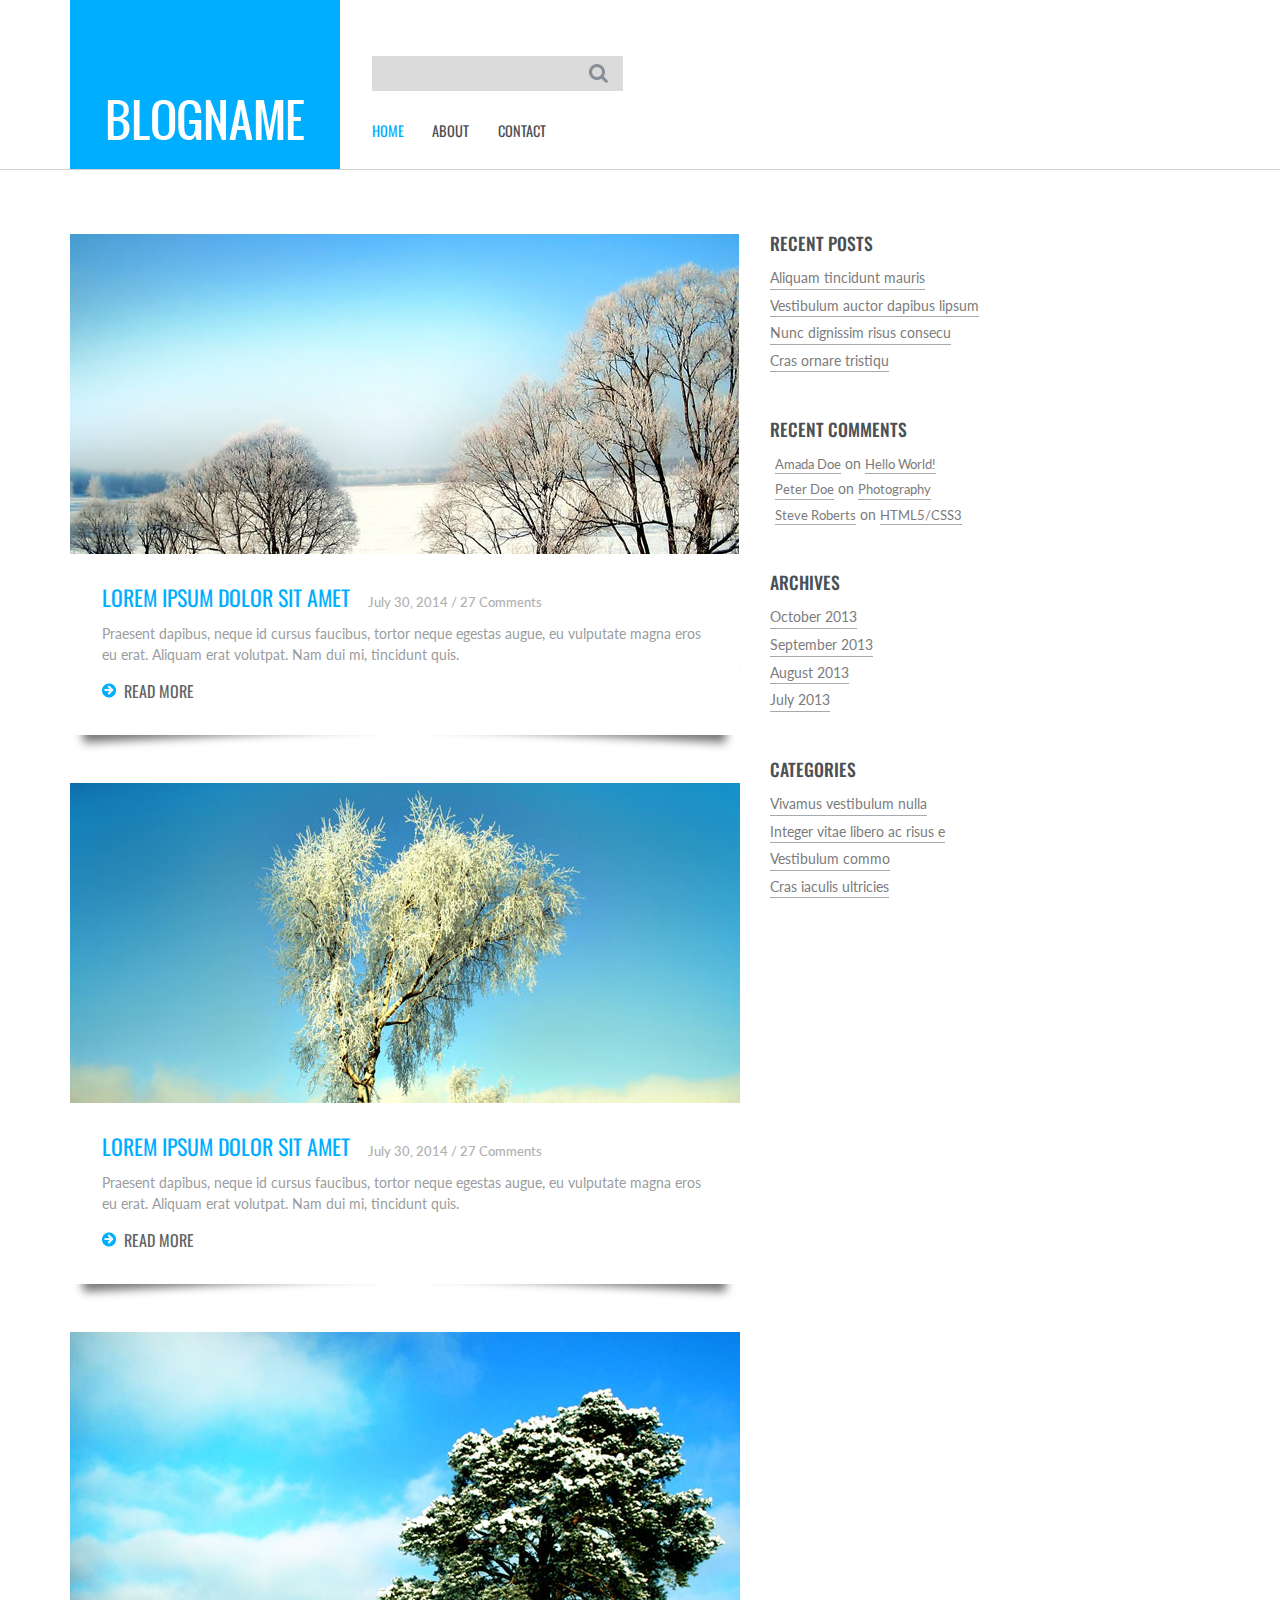
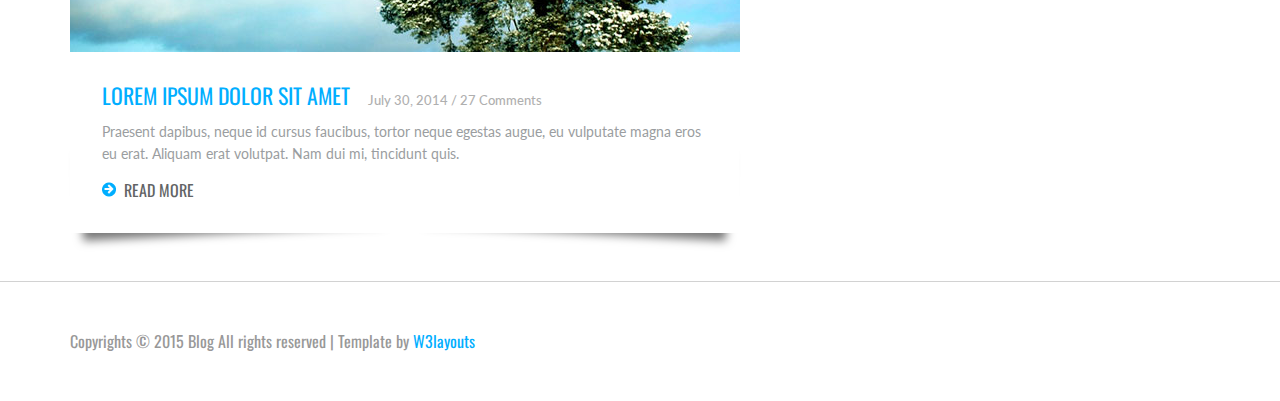
<file: WebApplication1/web2/index.html>
<!--
Author: W3layouts
Author URL: http://w3layouts.com
License: Creative Commons Attribution 3.0 Unported
License URL: http://creativecommons.org/licenses/by/3.0/
-->
<!DOCTYPE HTML>
<html>
<head>
	<title>Personal Blog a Blogging Category Flat Bootstarp  Responsive Website Template | Home :: w3layouts</title>
	<link href="css/bootstrap.css" rel='stylesheet' type='text/css' />
	<link href="css/style.css" rel='stylesheet' type='text/css' />
	<meta name="viewport" content="width=device-width, initial-scale=1">
	<meta http-equiv="Content-Type" content="text/html; charset=utf-8" />
	<meta name="keywords" content="Personal Blog Responsive web template, Bootstrap Web Templates, Flat Web Templates, Andriod Compatible web template, 
	Smartphone Compatible web template, free webdesigns for Nokia, Samsung, LG, SonyErricsson, Motorola web design" 
	/>
	<script type="application/x-javascript"> addEventListener("load", function() { setTimeout(hideURLbar, 0); }, false); function hideURLbar(){ window.scrollTo(0,1); } </script>
	<!----webfonts---->
		<link href='http://fonts.googleapis.com/css?family=Oswald:100,400,300,700' rel='stylesheet' type='text/css'>
		<link href='http://fonts.googleapis.com/css?family=Lato:100,300,400,700,900,300italic' rel='stylesheet' type='text/css'>
		<!----//webfonts---->
		  <script src="http://ajax.googleapis.com/ajax/libs/jquery/2.1.1/jquery.min.js"></script>
		<!--end slider -->
		<!--script-->
<script type="text/javascript" src="js/move-top.js"></script>
<script type="text/javascript" src="js/easing.js"></script>
<!--/script-->
<script type="text/javascript">
			jQuery(document).ready(function($) {
				$(".scroll").click(function(event){		
					event.preventDefault();
					$('html,body').animate({scrollTop:$(this.hash).offset().top},900);
				});
			});
</script>
<!---->

</head>
<body>
<!---header---->			
<div class="header">  
	 <div class="container">
		  <div class="logo">
			  <a href="index.html"><img src="images/logo.jpg" title="" /></a>
		  </div>
			 <!---start-top-nav---->
			 <div class="top-menu">
				 <div class="search">
					 <form>
					 <input type="text" placeholder="" required="">
					 <input type="submit" value=""/>
					 </form>
				 </div>
				  <span class="menu"> </span> 
				   <ul>
						<li class="active"><a href="index.html">HOME</a></li>						
						<li><a href="about.html">ABOUT</a></li>	
						<li><a href="contact.html">CONTACT</a></li>						
						<div class="clearfix"> </div>
				 </ul>
			 </div>
			 <div class="clearfix"></div>
					<script>
					$("span.menu").click(function(){
					$(".top-menu ul").slideToggle("slow" , function(){
					});
					});
					</script>
				<!---//End-top-nav---->					
	 </div>
</div>
<!--/header-->
<div class="content">
	 <div class="container">
		 <div class="content-grids">
			 <div class="col-md-8 content-main">
				 <div class="content-grid">					 
					 <div class="content-grid-info">
						 <img src="images/post1.jpg" alt=""/>
						 <div class="post-info">
						 <h4><a href="single.html">Lorem ipsum dolor sit amet</a>  July 30, 2014 / 27 Comments</h4>
						 <p>Praesent dapibus, neque id cursus faucibus, tortor neque egestas augue, eu vulputate magna eros eu erat. Aliquam erat volutpat. Nam dui mi, tincidunt quis.</p>
						 <a href="single.html"><span></span>READ MORE</a>
						 </div>
					 </div>
					 <div class="content-grid-info">
						 <img src="images/post2.jpg" alt=""/>
						 <div class="post-info">
						 <h4><a href="single.html">Lorem ipsum dolor sit amet</a>  July 30, 2014 / 27 Comments</h4>
						 <p>Praesent dapibus, neque id cursus faucibus, tortor neque egestas augue, eu vulputate magna eros eu erat. Aliquam erat volutpat. Nam dui mi, tincidunt quis.</p>
						 <a href="single.html"><span></span>READ MORE</a>
						 </div>
					 </div>
					 <div class="content-grid-info">
						 <img src="images/post3.jpg" alt=""/>
						 <div class="post-info">
						 <h4><a href="single.html">Lorem ipsum dolor sit amet</a>  July 30, 2014 / 27 Comments</h4>
						 <p>Praesent dapibus, neque id cursus faucibus, tortor neque egestas augue, eu vulputate magna eros eu erat. Aliquam erat volutpat. Nam dui mi, tincidunt quis.</p>
						 <a href="single.html"><span></span>READ MORE</a>
						 </div>
					 </div>
					 
				 </div>
			  </div>
			  <div class="col-md-4 content-right">
				 <div class="recent">
					 <h3>RECENT POSTS</h3>
					 <ul>
					 <li><a href="#">Aliquam tincidunt mauris</a></li>
					 <li><a href="#">Vestibulum auctor dapibus  lipsum</a></li>
					 <li><a href="#">Nunc dignissim risus consecu</a></li>
					 <li><a href="#">Cras ornare tristiqu</a></li>
					 </ul>
				 </div>
				 <div class="comments">
					 <h3>RECENT COMMENTS</h3>
					 <ul>
					 <li><a href="#">Amada Doe </a> on <a href="#">Hello World!</a></li>
					 <li><a href="#">Peter Doe </a> on <a href="#"> Photography</a></li>
					 <li><a href="#">Steve Roberts  </a> on <a href="#">HTML5/CSS3</a></li>
					 </ul>
				 </div>
				 <div class="clearfix"></div>
				 <div class="archives">
					 <h3>ARCHIVES</h3>
					 <ul>
					 <li><a href="#">October 2013</a></li>
					 <li><a href="#">September 2013</a></li>
					 <li><a href="#">August 2013</a></li>
					 <li><a href="#">July 2013</a></li>
					 </ul>
				 </div>
				 <div class="categories">
					 <h3>CATEGORIES</h3>
					 <ul>
					 <li><a href="#">Vivamus vestibulum nulla</a></li>
					 <li><a href="#">Integer vitae libero ac risus e</a></li>
					 <li><a href="#">Vestibulum commo</a></li>
					 <li><a href="#">Cras iaculis ultricies</a></li>
					 </ul>
				 </div>
				 <div class="clearfix"></div>
			  </div>
			  <div class="clearfix"></div>
		  </div>
	  </div>
</div>
<!---->
<div class="footer">
	 <div class="container">
	 <p>Copyrights © 2015 Blog All rights reserved | Template by <a href="http://w3layouts.com/">W3layouts</a></p>
	 </div>
</div>
</file>
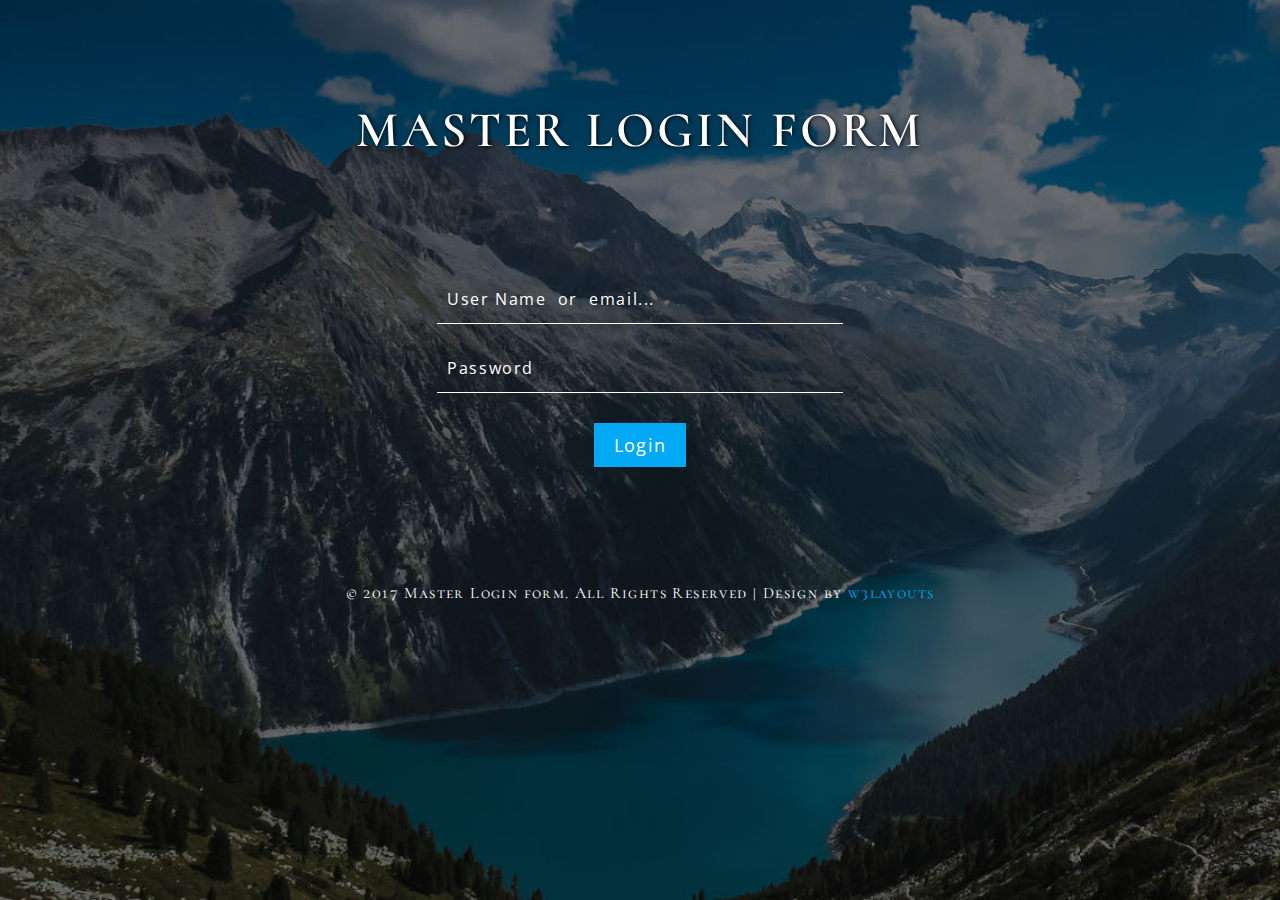
<file: WebApplication1/weblogin Tema/index.html>
<!--
Author: W3layouts
Author URL: http://w3layouts.com
License: Creative Commons Attribution 3.0 Unported
License URL: http://creativecommons.org/licenses/by/3.0/
-->
<!DOCTYPE html>
<html>

<head>
<title> Master login Form Responsive Widget Template  :: w3layouts</title>
<meta name="viewport" content="width=device-width, initial-scale=1">
<meta http-equiv="Content-Type" content="text/html; charset=utf-8" />
<meta name="keywords" content=" Master  Login Form Widget Tab Form,Login Forms,Sign up Forms,Registration Forms,News letter Forms,Elements"/>
<script type="application/x-javascript"> addEventListener("load", function() { setTimeout(hideURLbar, 0); }, false); function hideURLbar(){ window.scrollTo(0,1); } </script>
<link href="css/style.css" rel="stylesheet" type="text/css" media="all" />
<link href="//fonts.googleapis.com/css?family=Cormorant+SC:300,400,500,600,700" rel="stylesheet">
<link href="//fonts.googleapis.com/css?family=Open+Sans:300,300i,400,400i,600,600i,700,700i,800,800i" rel="stylesheet">
</head>

<body>
	<div class="padding-all">
		<div class="header">
			<h1>Master  Login Form</h1>
		</div>

		<div class="design-w3l">
			<div class="mail-form-agile">
				<form action="#" method="post">
					<input type="text" name="name" placeholder="User Name  or  email..." required=""/>
					<input type="password"  name="password" class="padding" placeholder="Password" required=""/>
					<input type="submit" value="login">
				</form>
			</div>
		  <div class="clear"> </div>
		</div>
		
		<div class="footer">
		<p>© 2017  Master  Login form. All Rights Reserved | Design by  <a href="https://w3layouts.com/" >  w3layouts </a></p>
		</div>
	</div>
</body>
</html>
</file>
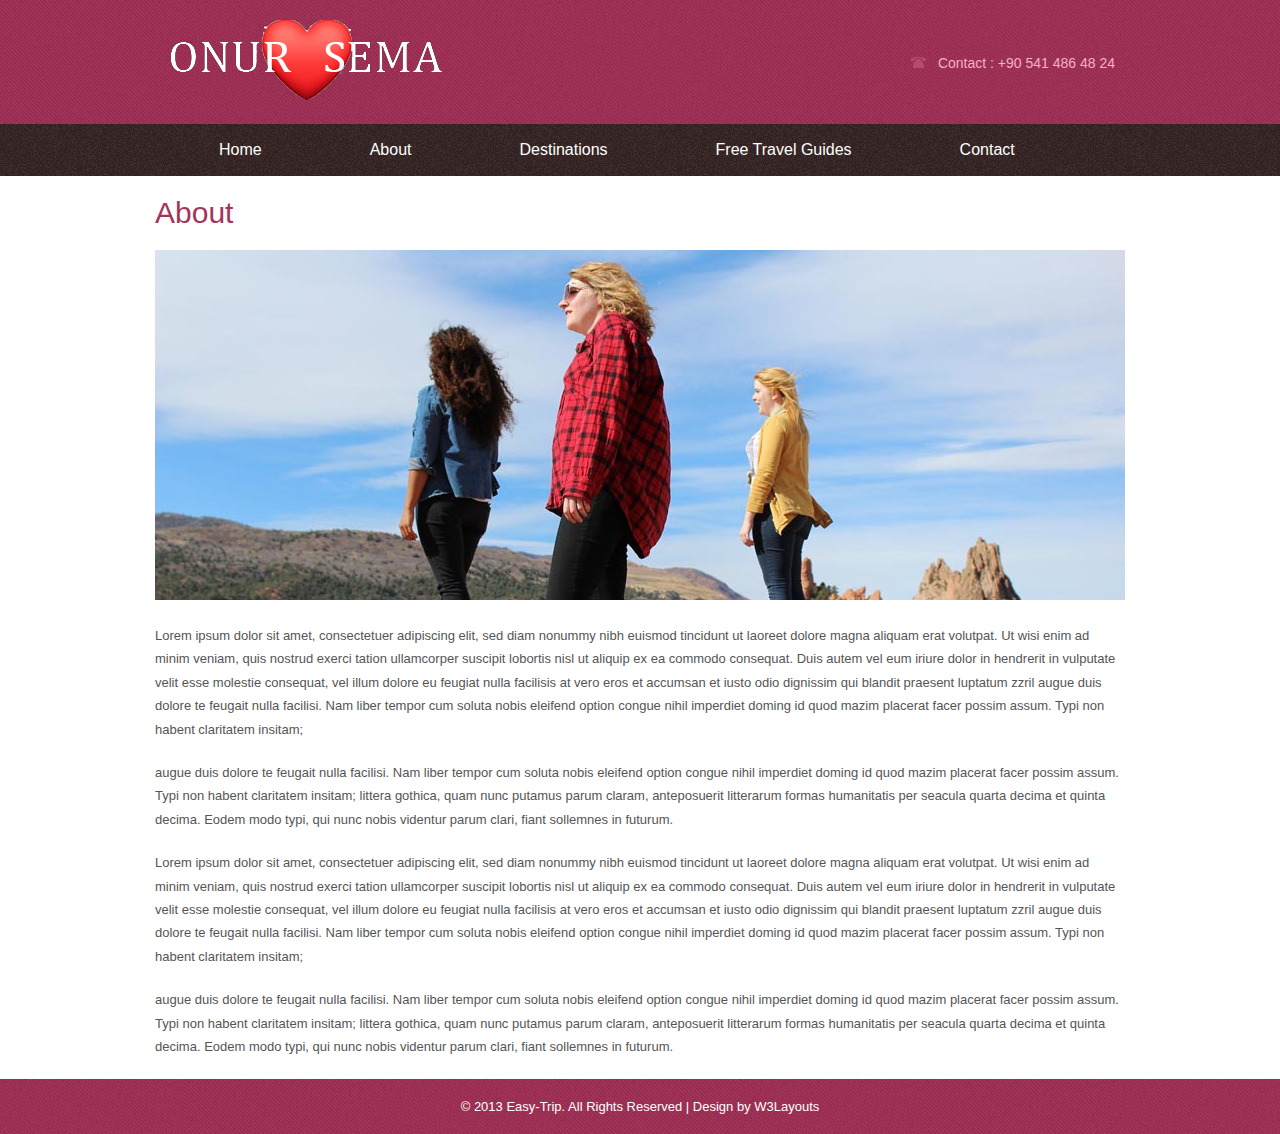
<file: WebApplication1/web/about.html>
<!DOCTYPE HTML>
<html>
<head>
<title>Photier Staj Sitem</title>
<meta http-equiv="Content-Type" content="text/html; charset=utf-8" />
<link rel="stylesheet" href="css/style.css" type="text/css" media="all" />
<meta name="viewport" content="width=device-width, initial-scale=1, maximum-scale=1">
<link href="css/slider.css" rel="stylesheet" type="text/css" media="all"/>
</head>
<body>
<div class="header">
<div class="wrap">
<div class="logo"><a href="index.html"><img src="images/logo.png" alt="" /></a></div>
   <div class="con-right">
			<div class="grid1-l-img">
				<img src="images/contact.png" alt="">
			</div>
			<div class="grid1-l-desc">
				<p>Contact : +90 541 486 48 24</p>
			</div>
			<div class="clear"></div>
	</div>
    <div class="clear"></div>
     </div>
</div>
    <div class="header-bottom">
    	<div class="wrap">
    		<ul id="nav">
                <li><a href="index.html">Home</a></li>
                <li><a class="hsubs" href="about.html">About</a></li>
                <li><a class="hsubs" href="destinations.html">Destinations</a>
                    <ul class="subs">
                        <li><a href="#">Hotels</a></li>
                        <li><a href="#">Restaurants</a></li>
                        <li><a href="#">Beach Resorts</a></li>
                    </ul>
                </li>
                <li><a class="hsubs" href="destinations.html">Free Travel Guides</a></li>
                <li><a href="contact.html">Contact</a></li>
        </ul>
       </div>
</div>
<div class="content">
	<div class="wrap">
	 <div class="about">
		<h3>About</h3>
		<img src="images/about_banner.jpg" alt=""/>
		<p>Lorem ipsum dolor sit amet, consectetuer adipiscing elit, sed diam nonummy nibh euismod tincidunt ut laoreet dolore magna aliquam erat volutpat. Ut wisi enim ad minim veniam, quis nostrud exerci tation ullamcorper suscipit lobortis nisl ut aliquip ex ea commodo consequat. Duis autem vel eum iriure dolor in hendrerit in vulputate velit esse molestie consequat, vel illum dolore eu feugiat nulla facilisis at vero eros et accumsan et iusto odio dignissim qui blandit praesent luptatum zzril augue duis dolore te feugait nulla facilisi. Nam liber tempor cum soluta nobis eleifend option congue nihil imperdiet doming id quod mazim placerat facer possim assum. Typi non habent claritatem insitam; </p>
		<p>augue duis dolore te feugait nulla facilisi. Nam liber tempor cum soluta nobis eleifend option congue nihil imperdiet doming id quod mazim placerat facer possim assum. Typi non habent claritatem insitam; littera gothica, quam nunc putamus parum claram, anteposuerit litterarum formas humanitatis per seacula quarta decima et quinta decima. Eodem modo typi, qui nunc nobis videntur parum clari, fiant sollemnes in futurum.</p>
		<p>Lorem ipsum dolor sit amet, consectetuer adipiscing elit, sed diam nonummy nibh euismod tincidunt ut laoreet dolore magna aliquam erat volutpat. Ut wisi enim ad minim veniam, quis nostrud exerci tation ullamcorper suscipit lobortis nisl ut aliquip ex ea commodo consequat. Duis autem vel eum iriure dolor in hendrerit in vulputate velit esse molestie consequat, vel illum dolore eu feugiat nulla facilisis at vero eros et accumsan et iusto odio dignissim qui blandit praesent luptatum zzril augue duis dolore te feugait nulla facilisi. Nam liber tempor cum soluta nobis eleifend option congue nihil imperdiet doming id quod mazim placerat facer possim assum. Typi non habent claritatem insitam; </p>
		<p>augue duis dolore te feugait nulla facilisi. Nam liber tempor cum soluta nobis eleifend option congue nihil imperdiet doming id quod mazim placerat facer possim assum. Typi non habent claritatem insitam; littera gothica, quam nunc putamus parum claram, anteposuerit litterarum formas humanitatis per seacula quarta decima et quinta decima. Eodem modo typi, qui nunc nobis videntur parum clari, fiant sollemnes in futurum.</p>
	 </div>
	</div>
	</div>
<div class="footer-bottom">
<div class="wrap">	
	<div class="copy">
		<p>&copy; 2013 Easy-Trip. All Rights Reserved | Design by <a href="http://w3layouts.com">W3Layouts</a></p>
	</div>
 </div>
</div>
</body>
</html>
</file>
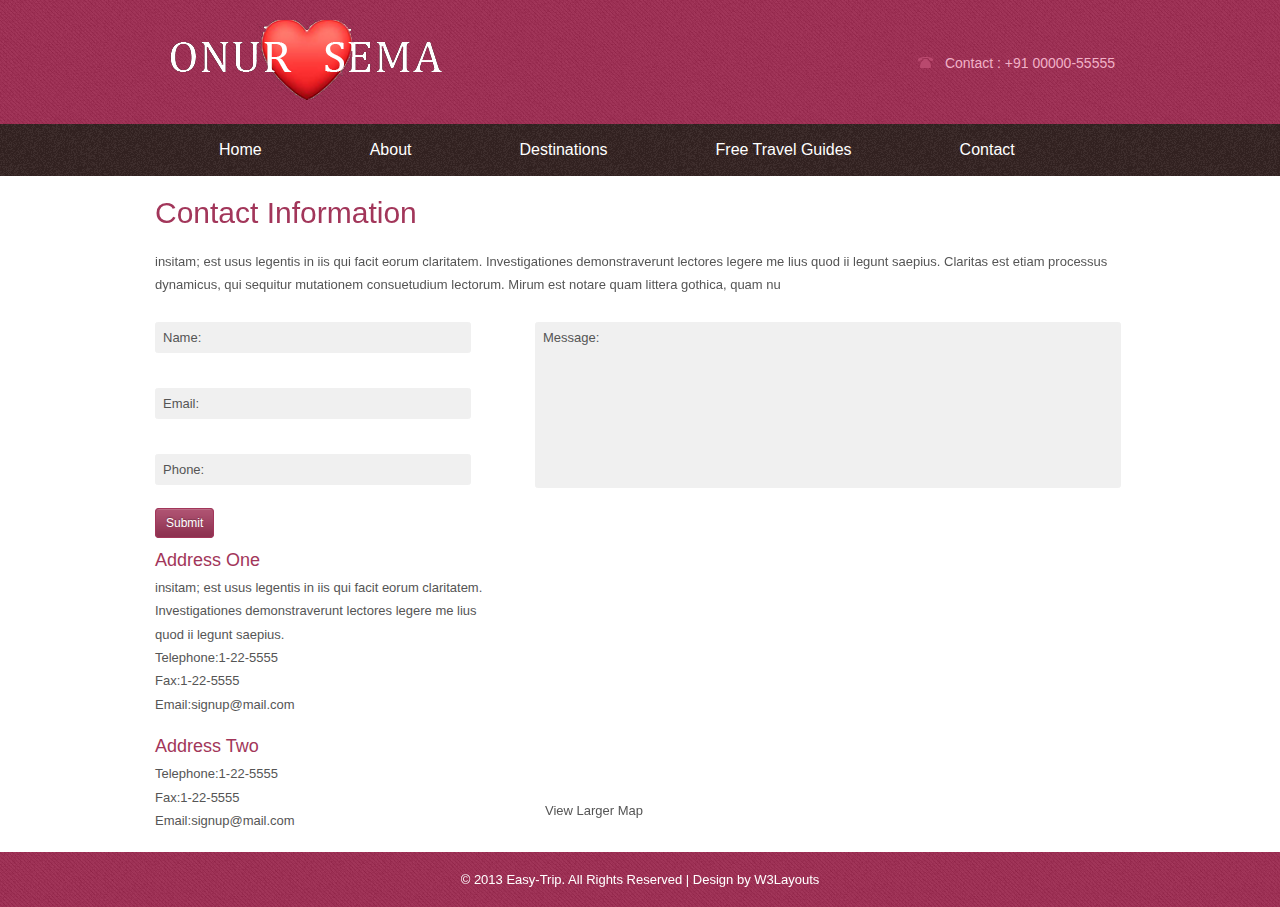
<file: WebApplication1/web/contact.html>
<!--
Author: W3layouts
Author URL: http://w3layouts.com
License: Creative Commons Attribution 3.0 Unported
License URL: http://creativecommons.org/licenses/by/3.0/
-->
<!DOCTYPE HTML>
<html>
<head>
<title>Photier Staj Sitem</title>
<meta http-equiv="Content-Type" content="text/html; charset=utf-8" />
<link rel="stylesheet" href="css/style.css" type="text/css" media="all" />
<meta name="viewport" content="width=device-width, initial-scale=1, maximum-scale=1">
<link href="css/slider.css" rel="stylesheet" type="text/css" media="all"/>
</head>
<body>
<div class="header">
<div class="wrap">
<div class="logo"><a href="index.html"><img src="images/logo.png" alt="" /></a></div>
   <div class="con-right">
			<div class="grid1-l-img">
				<img src="images/contact.png" alt="">
			</div>
			<div class="grid1-l-desc">
				<p>Contact : +91 00000-55555</p>
			</div>
			<div class="clear"></div>
	</div>
    <div class="clear"></div>
     </div>
</div>
    <div class="header-bottom">
    	<div class="wrap">
    		<ul id="nav">
                <li><a href="index.html">Home</a></li>
                <li><a class="hsubs" href="about.html">About</a></li>
                <li><a class="hsubs" href="destinations.html">Destinations</a>
                    <ul class="subs">
                        <li><a href="#">Hotels</a></li>
                        <li><a href="#">Restaurants</a></li>
                        <li><a href="#">Beach Resorts</a></li>
                    </ul>
                </li>
                <li><a class="hsubs" href="destinations.html">Free Travel Guides</a></li>
                <li><a href="contact.html">Contact</a></li>
        </ul>
         </div>
</div>
<div class="contact">
	<div class="wrap">
						<div class="contact-top">
						<h3>Contact Information</h3>
						<p> insitam; est usus legentis in iis qui facit eorum claritatem. Investigationes demonstraverunt lectores legere me lius quod ii legunt saepius. Claritas est etiam processus dynamicus, qui sequitur mutationem consuetudium lectorum. Mirum est notare quam littera gothica, quam nu</p>
						</div>
					<div class="form">
	                	<form class="cmxform" id="contactForm" method="post">
		                <div>
							<input type="text" class="textbox" value="Name:" onfocus="this.value = '';" onblur="if (this.value == '') {this.value = 'Name';}">
						</div>
						<div>
							<input type="text" class="textbox" value="Email:" onfocus="this.value = '';" onblur="if (this.value == '') {this.value = 'Email';}">
						</div>
						<div>
							<input type="text" class="textbox" value="Phone:" onfocus="this.value = '';" onblur="if (this.value == '') {this.value = 'Phone';}">
						</div>
		               <div>
						  	<p><span class="read">Submit</span></p>
					   </div>
	              </form>
           	 </div>
           	 	<div class="form1">
           	 				<div>
				<textarea value="Message:" onfocus="this.value = '';" onblur="if (this.value == '') {this.value = 'Message';}">Message:</textarea>
			</div>
		    </div>
		    <div class="clear"></div>
		     <div class="contact-bottom">
		        <div class="contact-left">
		        	 <div class="contact-add">
						<h3>Address One</h3>
						<p> insitam; est usus legentis in iis qui facit eorum claritatem. Investigationes demonstraverunt lectores legere me lius quod ii legunt saepius.</p>	
						<p>Telephone:1-22-5555</p>
						<p>Fax:1-22-5555</p>
						<p>Email:<a href="mailto:signup@gmail.com">signup@mail.com</a></p>
					</div>
				 <div class="contact-add">
					<h3>Address Two</h3>	
					<p>Telephone:1-22-5555</p>
					<p>Fax:1-22-5555</p>
					<p>Email:<a href="mailto:signup@gmail.com">signup@mail.com</a></p>
				</div>
				</div>
		         <div class="contact-map">
		               <iframe width="580" height="250" frameborder="0" scrolling="no" marginheight="0" marginwidth="0" src="http://maps.google.co.in/maps?f=q&amp;source=s_q&amp;hl=en&amp;geocode=&amp;q=Rashelle+Way,+San+Ramon,+CA,+United+States&amp;aq=0&amp;oq=rash&amp;sll=44.308127,-111.75293&amp;sspn=22.280521,53.569336&amp;ie=UTF8&amp;hq=&amp;hnear=Rashelle+Way,+San+Ramon,+Contra+Costa,+California+94582,+United+States&amp;ll=37.768294,-121.922369&amp;spn=0.001503,0.00327&amp;t=m&amp;z=14&amp;iwloc=A&amp;output=embed"></iframe><br><small><a href="http://maps.google.co.in/maps?f=q&amp;source=embed&amp;hl=en&amp;geocode=&amp;q=Rashelle+Way,+San+Ramon,+CA,+United+States&amp;aq=0&amp;oq=rash&amp;sll=44.308127,-111.75293&amp;sspn=22.280521,53.569336&amp;ie=UTF8&amp;hq=&amp;hnear=Rashelle+Way,+San+Ramon,+Contra+Costa,+California+94582,+United+States&amp;ll=37.768294,-121.922369&amp;spn=0.001503,0.00327&amp;t=m&amp;z=14&amp;iwloc=A" style="color: #555;text-align:left">View Larger Map</a></small>
		         </div>
		         <div class="clear"></div>
           	 </div>
			 <div class="clear"></div>
		</div>
</div>
<div class="footer-bottom">
<div class="wrap">	
	<div class="copy">
		<p>&copy; 2013 Easy-Trip. All Rights Reserved | Design by <a href="http://w3layouts.com">W3Layouts</a></p>
	</div>
 </div>
</div>
</body>
</html>
</file>
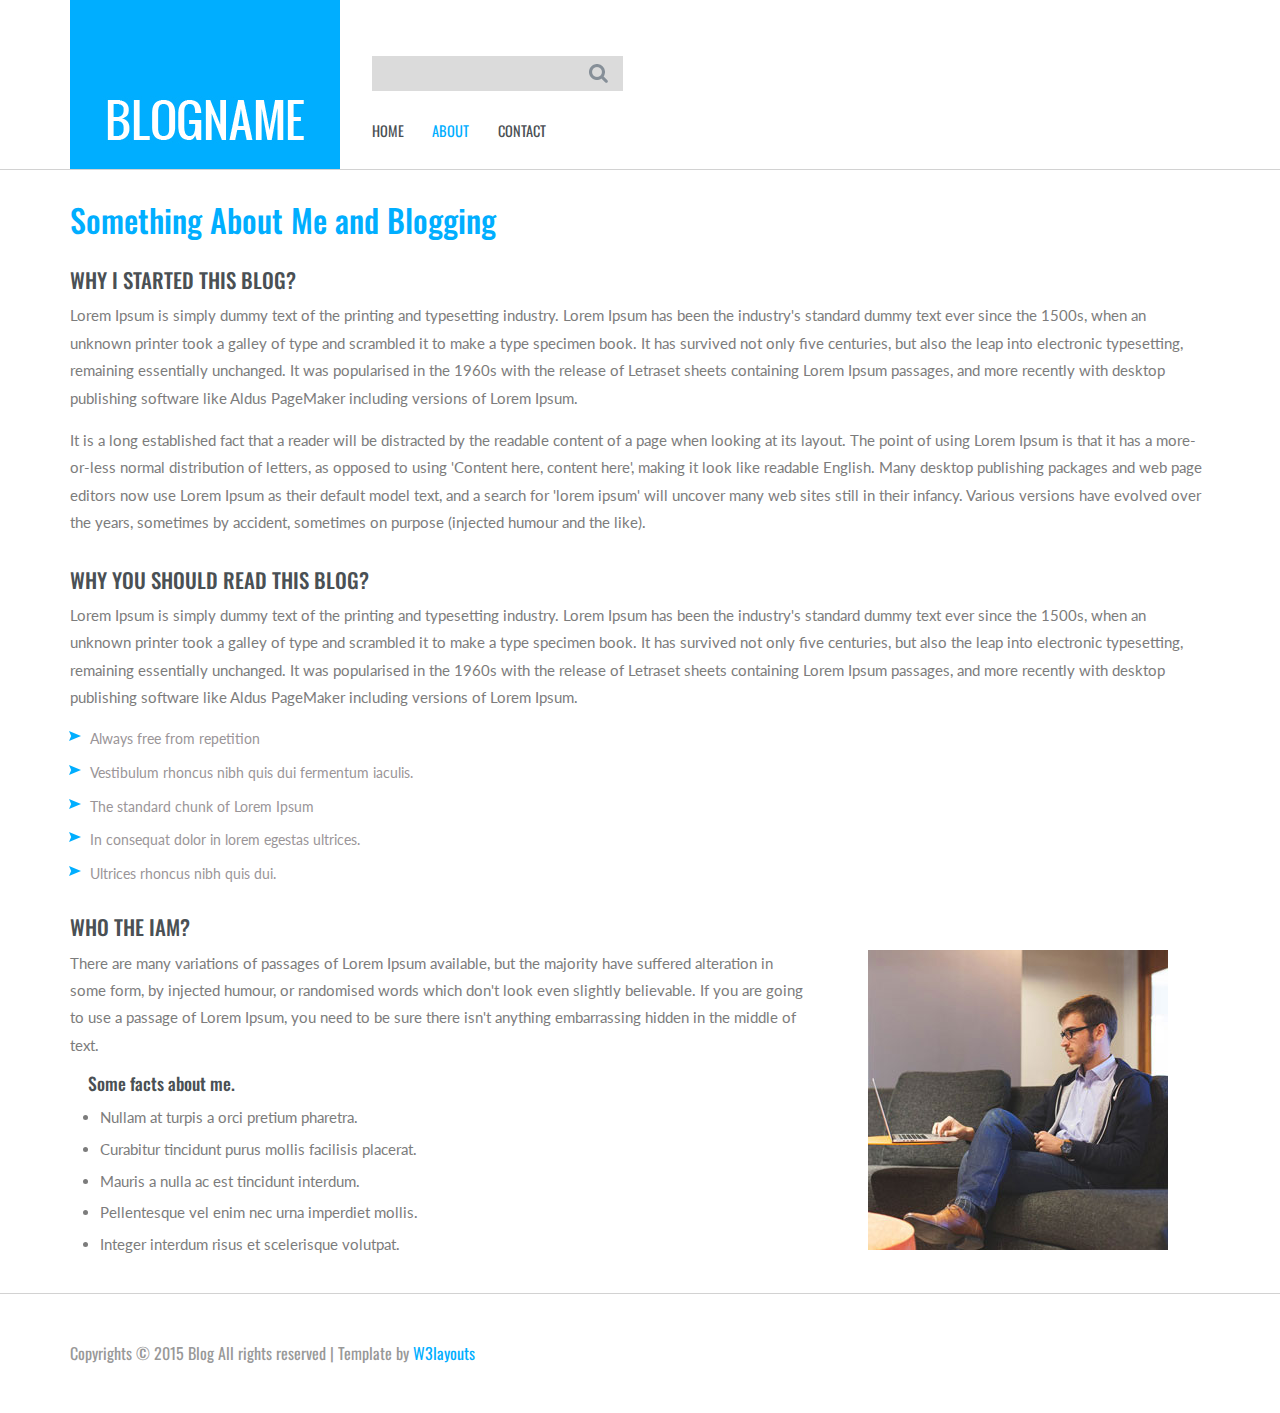
<file: WebApplication1/web2/about.html>
<!--
Author: W3layouts
Author URL: http://w3layouts.com
License: Creative Commons Attribution 3.0 Unported
License URL: http://creativecommons.org/licenses/by/3.0/
-->
<!DOCTYPE HTML>
<html>
<head>
	<title>Personal Blog a Blogging Category Flat Bootstarp  Responsive Website Template | About :: w3layouts</title>
	<link href="css/bootstrap.css" rel='stylesheet' type='text/css' />
	<link href="css/style.css" rel='stylesheet' type='text/css' />
	<meta name="viewport" content="width=device-width, initial-scale=1">
	<meta http-equiv="Content-Type" content="text/html; charset=utf-8" />
	<meta name="keywords" content="Personal Blog Responsive web template, Bootstrap Web Templates, Flat Web Templates, Andriod Compatible web template, 
	Smartphone Compatible web template, free webdesigns for Nokia, Samsung, LG, SonyErricsson, Motorola web design" 
	/>
	<script type="application/x-javascript"> addEventListener("load", function() { setTimeout(hideURLbar, 0); }, false); function hideURLbar(){ window.scrollTo(0,1); } </script>
	<!----webfonts---->
		<link href='http://fonts.googleapis.com/css?family=Oswald:100,400,300,700' rel='stylesheet' type='text/css'>
		<link href='http://fonts.googleapis.com/css?family=Lato:100,300,400,700,900,300italic' rel='stylesheet' type='text/css'>
		<!----//webfonts---->
		  <script src="http://ajax.googleapis.com/ajax/libs/jquery/2.1.1/jquery.min.js"></script>
		<!--end slider -->
		<!--script-->
<script type="text/javascript" src="js/move-top.js"></script>
<script type="text/javascript" src="js/easing.js"></script>
<!--/script-->
<script type="text/javascript">
			jQuery(document).ready(function($) {
				$(".scroll").click(function(event){		
					event.preventDefault();
					$('html,body').animate({scrollTop:$(this.hash).offset().top},900);
				});
			});
</script>
<!---->

</head>
<body>
<!---header---->			
<div class="header">  
	 <div class="container">
		  <div class="logo">
			  <a href="index.html"><img src="images/logo.jpg" title="" /></a>
		  </div>
			 <!---start-top-nav---->
			 <div class="top-menu">
				 <div class="search">
					 <form>
					 <input type="text" placeholder="" required="">
					 <input type="submit" value=""/>
					 </form>
				 </div>
				  <span class="menu"> </span> 
				   <ul>
						<li><a href="index.html">HOME</a></li>						
						<li class="active"><a href="about.html">ABOUT</a></li>	
						<li><a href="contact.html">CONTACT</a></li>						
						<div class="clearfix"> </div>
				 </ul>
			 </div>
			 <div class="clearfix"></div>
					<script>
					$("span.menu").click(function(){
					$(".top-menu ul").slideToggle("slow" , function(){
					});
					});
					</script>
				<!---//End-top-nav---->					
	 </div>
</div>
<!--/header-->
<div class="about-content">
	 <div class="container">
		 <h2>Something About Me and Blogging</h2>
		 <div class="about-section">
			 <div class="about-grid">
				 <h3>WHY I STARTED THIS BLOG?</h3>
				 <p>Lorem Ipsum is simply dummy text of the printing and typesetting industry. Lorem Ipsum has been the industry's standard dummy text ever since the 1500s, when an unknown printer took a galley of type and scrambled it to make a type specimen book. 
				 It has survived not only five centuries, but also the leap into electronic typesetting, remaining essentially unchanged. It was popularised in the 1960s with the release of Letraset sheets containing Lorem Ipsum passages, and more recently with desktop publishing software like Aldus PageMaker including
				 versions of Lorem Ipsum.</p>
				 <p>It is a long established fact that a reader will be distracted by the readable content of a page when looking at its layout. The point of using Lorem Ipsum is that it has a more-or-less normal distribution of letters, as opposed to using 'Content here, content here', making it look like readable English. Many desktop publishing packages 
				 and web page editors now use Lorem Ipsum as their default model text, and a search for 'lorem ipsum' will uncover many web sites still in their infancy. Various versions have evolved over the years, sometimes by accident, sometimes on purpose (injected humour and the like).</p>
			 </div>
			 <div class="about-grid2">
				 <h3>WHY YOU SHOULD READ THIS BLOG?</h3>
				 <p>Lorem Ipsum is simply dummy text of the printing and typesetting industry. Lorem Ipsum has been the industry's standard dummy text ever since the 1500s, when an unknown printer took a galley of type and scrambled it to make a type specimen book. 
				 It has survived not only five centuries, but also the leap into electronic typesetting, remaining essentially unchanged. It was popularised in the 1960s with the release of Letraset sheets containing Lorem Ipsum passages, and more recently with desktop publishing software like Aldus PageMaker including
				 versions of Lorem Ipsum.</p>	
				 <ul>
					 <li><a href="#">Always free from repetition</a></li>
					 <li><a href="#">Vestibulum rhoncus nibh quis dui fermentum iaculis.</a></li>
					 <li><a href="#">The standard chunk of Lorem Ipsum</a></li>
					 <li><a href="#">In consequat dolor in lorem egestas ultrices.</a></li>
					 <li><a href="#">Ultrices rhoncus nibh quis dui.</a></li>
				 </ul>	
			 </div>
			 <div class="who-iam">
				 <h3>WHO THE IAM?</h3>
				 <div class="man-info">
					 <p>There are many variations of passages of Lorem Ipsum available, but the majority have suffered alteration in some form, by injected humour, or randomised words which don't look even slightly believable. If you are going to use a passage of Lorem Ipsum, you need to be sure there isn't anything embarrassing hidden in the middle of text. </p>
				     <h4>Some facts about me.</h4>  
					 <li>Nullam at turpis a orci pretium pharetra.</li>
					 <li>Curabitur tincidunt purus mollis facilisis placerat.</li>
					 <li>Mauris a nulla ac est tincidunt interdum.</li>
					 <li>Pellentesque vel enim nec urna imperdiet mollis.</li>
					 <li>Integer interdum risus et scelerisque volutpat.</li>
				 </div>
				 <div class="man-pic">
				 <img src="images/man.jpg" alt=""/>
				 </div>
				 <div class="clearfix"></div>
			 </div>			 
		  </div>		 
	  </div>
</div>
<!---->
<div class="footer">
	 <div class="container">
	 <p>Copyrights © 2015 Blog All rights reserved | Template by <a href="http://w3layouts.com/">W3layouts</a></p>
	 </div>
</div>
</file>
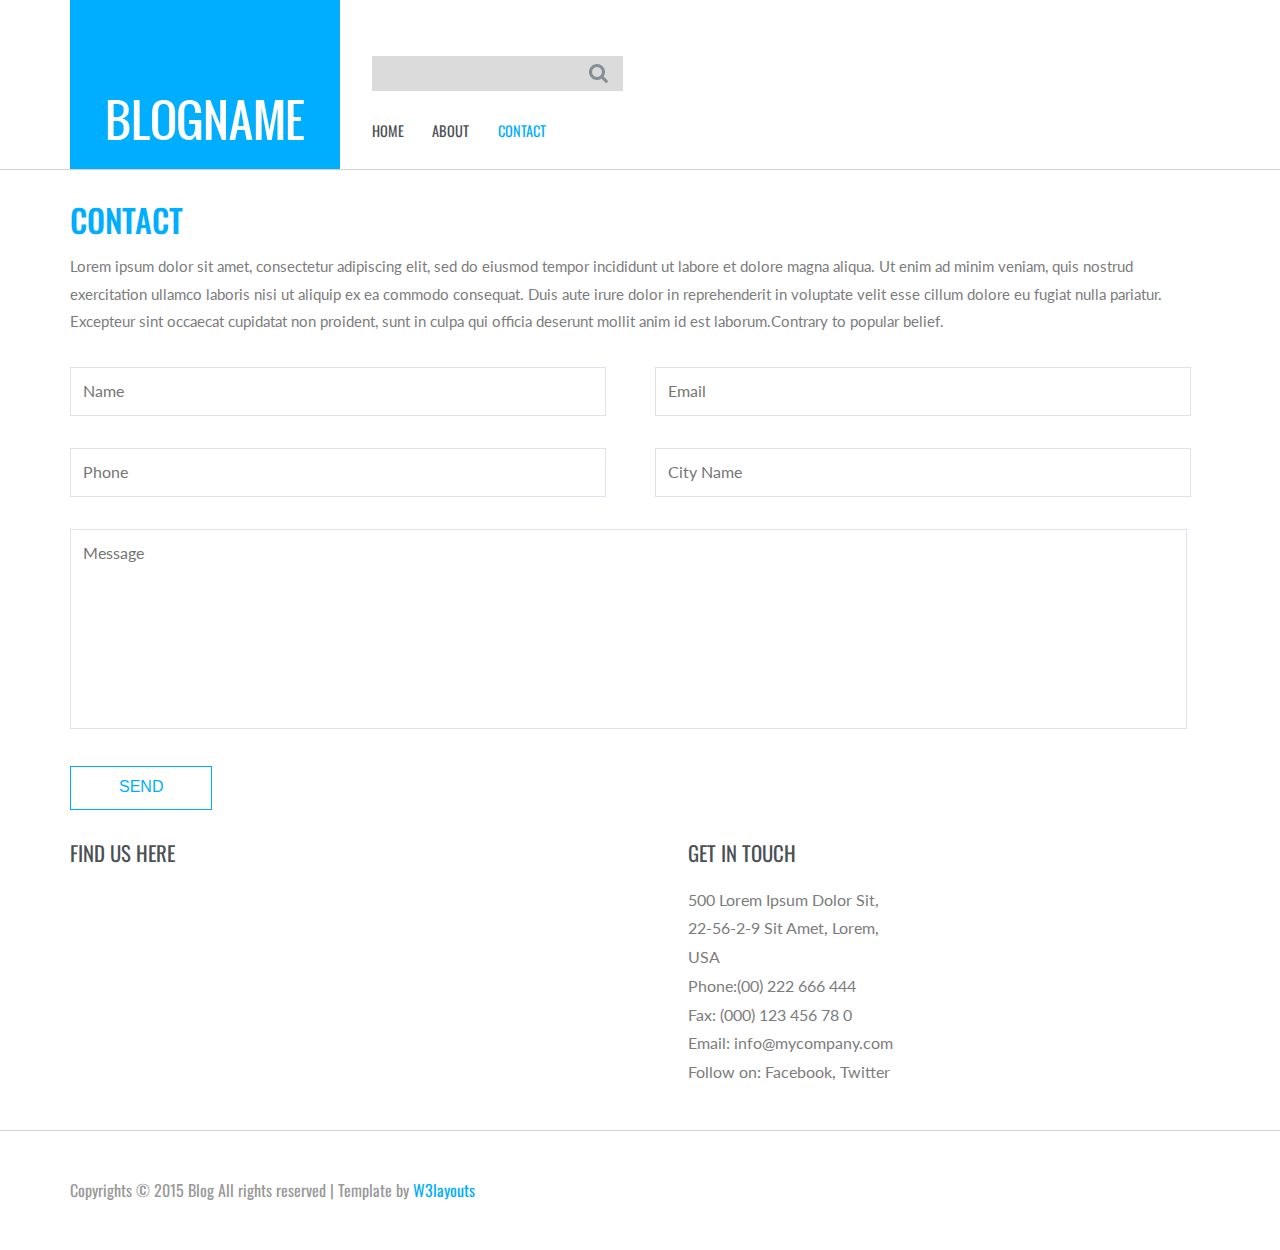
<file: WebApplication1/web2/contact.html>
<!--
Author: W3layouts
Author URL: http://w3layouts.com
License: Creative Commons Attribution 3.0 Unported
License URL: http://creativecommons.org/licenses/by/3.0/
-->
<!DOCTYPE HTML>
<html>
<head>
	<title>Personal Blog a Blogging Category Flat Bootstarp  Responsive Website Template | Contact :: w3layouts</title>
	<link href="css/bootstrap.css" rel='stylesheet' type='text/css' />
	<link href="css/style.css" rel='stylesheet' type='text/css' />
	<meta name="viewport" content="width=device-width, initial-scale=1">
	<meta http-equiv="Content-Type" content="text/html; charset=utf-8" />
	<meta name="keywords" content="Personal Blog Responsive web template, Bootstrap Web Templates, Flat Web Templates, Andriod Compatible web template, 
	Smartphone Compatible web template, free webdesigns for Nokia, Samsung, LG, SonyErricsson, Motorola web design" 
	/>
	<script type="application/x-javascript"> addEventListener("load", function() { setTimeout(hideURLbar, 0); }, false); function hideURLbar(){ window.scrollTo(0,1); } </script>
	<!----webfonts---->
		<link href='http://fonts.googleapis.com/css?family=Oswald:100,400,300,700' rel='stylesheet' type='text/css'>
		<link href='http://fonts.googleapis.com/css?family=Lato:100,300,400,700,900,300italic' rel='stylesheet' type='text/css'>
		<!----//webfonts---->
		  <script src="http://ajax.googleapis.com/ajax/libs/jquery/2.1.1/jquery.min.js"></script>
		<!--end slider -->
		<!--script-->
<script type="text/javascript" src="js/move-top.js"></script>
<script type="text/javascript" src="js/easing.js"></script>
<!--/script-->
<script type="text/javascript">
			jQuery(document).ready(function($) {
				$(".scroll").click(function(event){		
					event.preventDefault();
					$('html,body').animate({scrollTop:$(this.hash).offset().top},900);
				});
			});
</script>
<!---->

</head>
<body>
<!---header---->			
<div class="header">  
	 <div class="container">
		  <div class="logo">
			  <a href="index.html"><img src="images/logo.jpg" title="" /></a>
		  </div>
			 <!---start-top-nav---->
			 <div class="top-menu">
				 <div class="search">
					 <form>
					 <input type="text" placeholder="" required="">
					 <input type="submit" value=""/>
					 </form>
				 </div>
				  <span class="menu"> </span> 
				   <ul>
						<li><a href="index.html">HOME</a></li>						
						<li><a href="about.html">ABOUT</a></li>	
						<li class="active"><a href="contact.html">CONTACT</a></li>						
						<div class="clearfix"> </div>
				 </ul>
			 </div>
			 <div class="clearfix"></div>
					<script>
					$("span.menu").click(function(){
					$(".top-menu ul").slideToggle("slow" , function(){
					});
					});
					</script>
				<!---//End-top-nav---->					
	 </div>
</div>
<!--/header-->
<div class="contact-content">
	 <div class="container">
		     <div class="contact-info">
			 <h2>CONTACT</h2>
			 <p>Lorem ipsum dolor sit amet, consectetur adipiscing elit, sed do eiusmod tempor incididunt ut labore et dolore magna aliqua. Ut enim ad minim veniam, quis nostrud exercitation ullamco laboris nisi ut aliquip ex ea commodo consequat. Duis aute irure dolor in reprehenderit in voluptate velit esse cillum dolore eu fugiat nulla pariatur. Excepteur sint occaecat cupidatat non proident, sunt in culpa qui officia deserunt mollit anim id est laborum.Contrary to popular belief.</p>
		     </div>
			 <div class="contact-details">				 
			 <form>
				 <input type="text" placeholder="Name" required/>
				 <input type="text" placeholder="Email" required/>
				 <input type="text" placeholder="Phone" required/>
				 <input type="text" placeholder="City Name" required/>
				 <textarea placeholder="Message"></textarea>
				 <input type="submit" value="SEND"/>
			 </form>
		  </div>
		  <div class="contact-details">
			  <div class="col-md-6 contact-map">
				 <h4>FIND US HERE</h4>
				 <iframe src="https://www.google.com/maps/embed?pb=!1m18!1m12!1m3!1d803187.8113675824!2d-120.11910914056458!3d38.15292455846902!2m3!1f0!2f0!3f0!3m2!1i1024!2i768!4f13.1!3m3!1m2!1s0x808fb9fe5f285e3d%3A0x8b5109a227086f55!2sCalifornia%2C+USA!5e0!3m2!1sen!2sin!4v1423829283333" frameborder="0" style="border:0"></iframe>
			  </div>
			  <div class="col-md-6 company_address">		 
					<h4>GET IN TOUCH</h4>
					<p>500 Lorem Ipsum Dolor Sit,</p>
					<p>22-56-2-9 Sit Amet, Lorem,</p>
					<p>USA</p>
					<p>Phone:(00) 222 666 444</p>
					<p>Fax: (000) 123 456 78 0</p>
					<p>Email: <a href="mailto:info@example.com">info@mycompany.com</a></p>
					<p>Follow on: <a href="#">Facebook</a>, <a href="#">Twitter</a></p>
			 </div>
			  <div class="clearfix"></div>
	     </div>		 


			 </div>
	 </div>
</div>
<!---->
<div class="footer">
	 <div class="container">
	 <p>Copyrights © 2015 Blog All rights reserved | Template by <a href="http://w3layouts.com/">W3layouts</a></p>
	 </div>
</div>
</file>
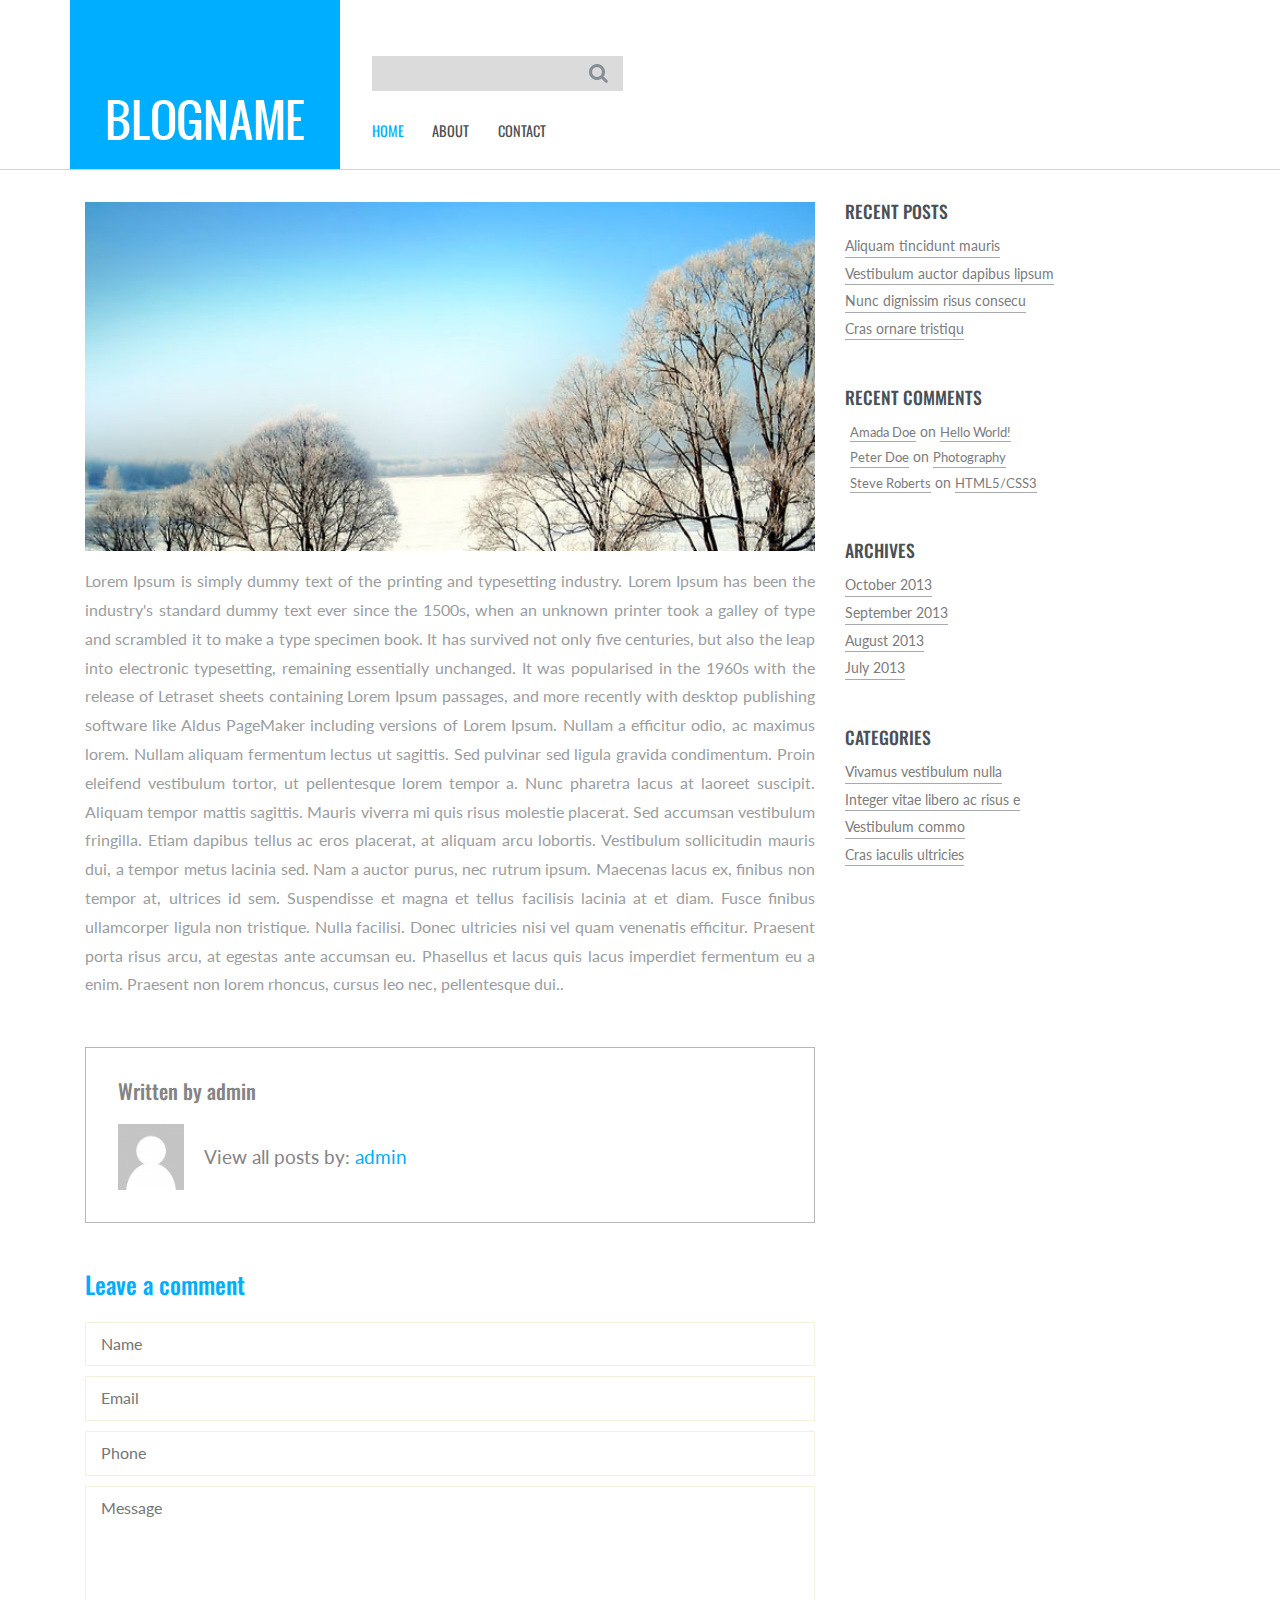
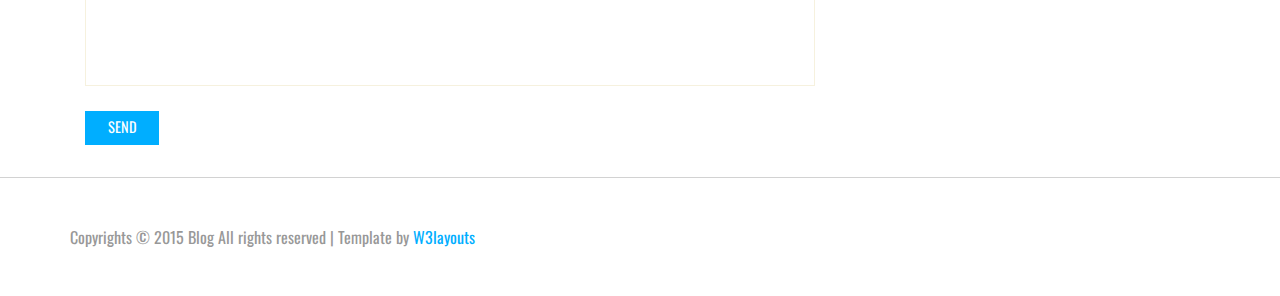
<file: WebApplication1/web2/single.html>
<!--
Author: W3layouts
Author URL: http://w3layouts.com
License: Creative Commons Attribution 3.0 Unported
License URL: http://creativecommons.org/licenses/by/3.0/
-->
<!DOCTYPE HTML>
<html>
<head>
	<title>Personal Blog a Blogging Category Flat Bootstarp  Responsive Website Template | Single :: w3layouts</title>
	<link href="css/bootstrap.css" rel='stylesheet' type='text/css' />
	<link href="css/style.css" rel='stylesheet' type='text/css' />
	<meta name="viewport" content="width=device-width, initial-scale=1">
	<meta http-equiv="Content-Type" content="text/html; charset=utf-8" />
	<meta name="keywords" content="Personal Blog Responsive web template, Bootstrap Web Templates, Flat Web Templates, Andriod Compatible web template, 
	Smartphone Compatible web template, free webdesigns for Nokia, Samsung, LG, SonyErricsson, Motorola web design" 
	/>
	<script type="application/x-javascript"> addEventListener("load", function() { setTimeout(hideURLbar, 0); }, false); function hideURLbar(){ window.scrollTo(0,1); } </script>
	<!----webfonts---->
		<link href='http://fonts.googleapis.com/css?family=Oswald:100,400,300,700' rel='stylesheet' type='text/css'>
		<link href='http://fonts.googleapis.com/css?family=Lato:100,300,400,700,900,300italic' rel='stylesheet' type='text/css'>
		<!----//webfonts---->
		  <script src="http://ajax.googleapis.com/ajax/libs/jquery/2.1.1/jquery.min.js"></script>
		<!--end slider -->
		<!--script-->
<script type="text/javascript" src="js/move-top.js"></script>
<script type="text/javascript" src="js/easing.js"></script>
<!--/script-->
<script type="text/javascript">
			jQuery(document).ready(function($) {
				$(".scroll").click(function(event){		
					event.preventDefault();
					$('html,body').animate({scrollTop:$(this.hash).offset().top},900);
				});
			});
</script>
<!---->

</head>
<body>
<!---header---->			
<div class="header">  
	 <div class="container">
		  <div class="logo">
			  <a href="index.html"><img src="images/logo.jpg" title="" /></a>
		  </div>
			 <!---start-top-nav---->
			 <div class="top-menu">
				 <div class="search">
					 <form>
					 <input type="text" placeholder="" required="">
					 <input type="submit" value=""/>
					 </form>
				 </div>
				  <span class="menu"> </span> 
				   <ul>
						<li class="active"><a href="index.html">HOME</a></li>						
						<li><a href="about.html">ABOUT</a></li>	
						<li><a href="contact.html">CONTACT</a></li>						
						<div class="clearfix"> </div>
				 </ul>
			 </div>
			 <div class="clearfix"></div>
					<script>
					$("span.menu").click(function(){
					$(".top-menu ul").slideToggle("slow" , function(){
					});
					});
					</script>
				<!---//End-top-nav---->					
	 </div>
</div>
<!--/header-->
<div class="single">
	 <div class="container">
		  <div class="col-md-8 single-main">				 
			  <div class="single-grid">
					<img src="images/post1.jpg" alt=""/>						 					 
					<p>Lorem Ipsum is simply dummy text of the printing and typesetting industry. Lorem Ipsum has been the industry's standard dummy text ever since the 1500s, when an unknown printer took a galley of type and scrambled it to make a type specimen book. It has survived not only five centuries, but also the leap into electronic typesetting, remaining essentially unchanged. It was popularised in the 1960s with the release of Letraset sheets containing Lorem Ipsum passages, and more recently with desktop publishing software like Aldus PageMaker including versions of Lorem Ipsum. Nullam a efficitur odio, ac maximus lorem. Nullam aliquam fermentum lectus ut sagittis. Sed pulvinar sed ligula gravida condimentum. Proin eleifend vestibulum tortor, ut pellentesque lorem tempor a. Nunc pharetra lacus at laoreet suscipit. Aliquam tempor mattis sagittis. Mauris viverra mi quis risus molestie placerat. Sed accumsan vestibulum fringilla. Etiam dapibus tellus ac eros placerat, at aliquam arcu lobortis. Vestibulum sollicitudin mauris dui, a tempor metus lacinia sed. Nam a auctor purus, nec rutrum ipsum. Maecenas lacus ex, finibus non tempor at, ultrices id sem. Suspendisse et magna et tellus facilisis lacinia at et diam. Fusce finibus ullamcorper ligula non tristique. Nulla facilisi. Donec ultricies nisi vel quam venenatis efficitur. Praesent porta risus arcu, at egestas ante accumsan eu. 
					 Phasellus et lacus quis lacus imperdiet fermentum eu a enim. Praesent non lorem rhoncus, cursus leo nec, pellentesque dui..</p>
			  </div>
			 <ul class="comment-list">
		  		   <h5 class="post-author_head">Written by <a href="#" title="Posts by admin" rel="author">admin</a></h5>
		  		   <li><img src="images/avatar.png" class="img-responsive" alt="">
		  		   <div class="desc">
		  		   <p>View all posts by: <a href="#" title="Posts by admin" rel="author">admin</a></p>
		  		   </div>
		  		   <div class="clearfix"></div>
		  		   </li>
		  	  </ul>
			  <div class="content-form">
					 <h3>Leave a comment</h3>
					<form>
						<input type="text" placeholder="Name" required/>
						<input type="text" placeholder="Email" required/>
						<input type="text" placeholder="Phone" required/>
						<textarea placeholder="Message"></textarea>
						<input type="submit" value="SEND"/>
				   </form>
						 </div>
		  </div>

			  <div class="col-md-4 side-content">
				 <div class="recent">
					 <h3>RECENT POSTS</h3>
					 <ul>
					 <li><a href="#">Aliquam tincidunt mauris</a></li>
					 <li><a href="#">Vestibulum auctor dapibus  lipsum</a></li>
					 <li><a href="#">Nunc dignissim risus consecu</a></li>
					 <li><a href="#">Cras ornare tristiqu</a></li>
					 </ul>
				 </div>
				 <div class="comments">
					 <h3>RECENT COMMENTS</h3>
					 <ul>
					 <li><a href="#">Amada Doe </a> on <a href="#">Hello World!</a></li>
					 <li><a href="#">Peter Doe </a> on <a href="#"> Photography</a></li>
					 <li><a href="#">Steve Roberts  </a> on <a href="#">HTML5/CSS3</a></li>
					 </ul>
				 </div>
				 <div class="clearfix"></div>
				 <div class="archives">
					 <h3>ARCHIVES</h3>
					 <ul>
					 <li><a href="#">October 2013</a></li>
					 <li><a href="#">September 2013</a></li>
					 <li><a href="#">August 2013</a></li>
					 <li><a href="#">July 2013</a></li>
					 </ul>
				 </div>
				 <div class="categories">
					 <h3>CATEGORIES</h3>
					 <ul>
					 <li><a href="#">Vivamus vestibulum nulla</a></li>
					 <li><a href="#">Integer vitae libero ac risus e</a></li>
					 <li><a href="#">Vestibulum commo</a></li>
					 <li><a href="#">Cras iaculis ultricies</a></li>
					 </ul>
				 </div>
				 <div class="clearfix"></div>
			  </div>
			  <div class="clearfix"></div>
		  </div>
	  </div>
</div>
<!---->
<div class="footer">
	 <div class="container">
	 <p>Copyrights © 2015 Blog All rights reserved | Template by <a href="http://w3layouts.com/">W3layouts</a></p>
	 </div>
</div>
</file>
<file: WebApplication1/web2/css/style.css>
/*--
Author: W3layouts
Author URL: http://w3layouts.com
License: Creative Commons Attribution 3.0 Unported
License URL: http://creativecommons.org/licenses/by/3.0/
--*/
html, body{
    font-size: 100%;
	background-size:cover;
	font-family: 'Oswald', sans-serif;	
}
body a{
transition: 0.5s all ease;
-webkit-transition: 0.5s all ease;
-moz-transition: 0.5s all ease;
-o-transition: 0.5s all ease;
-ms-transition: 0.5s all ease;
}
h1,h2,h3,h4,h5,h6{
	margin:0;			   
}
p{
	margin:0;
}
ul,label{
	margin:0;
	padding:0;
}
/*----start-container---*/
.logo{
float:left;
margin-right:2em;
}
.top-menu{
float:left;
width:40%;
margin-top:3.5em;
}
.search {
width: 55%;
position:relative;
}
.search form {
border: 1px solid #dbdbdb;
background:#dbdbdb;
}
.search form input[type="text"] {
padding: 5px 6px;
font-weight: 400;
font-size: 1em;
color: #fff;
border: none;
outline: none;
font-family: 'Oswald', sans-serif;
width: 87%;
background:#dbdbdb;
}
.search form input[type="submit"] {
background: url('../images/search.png')no-repeat 0px 0px;
width: 20px;
height: 20px;
border: none;
cursor: pointer;
outline: none;
position: absolute;
top:23%;
}
.top-menu ul {
margin-top:1em;
}
.top-menu ul li {
display: inline-block;
}
.top-menu ul li a {
margin:1em 1.7em 1em 0em;
display: block;
color: #4a5054;
font-weight: 400;
font-size: 0.9em;
text-decoration: none;
transition: 0.5s all;
-webkit-transition: 0.5s all;
-moz-transition: 0.5s all;
-o-transition: 0.5s all;
}
.top-menu ul li a:hover,.top-menu ul li.active a{
color:#00aeff;
}
/*----*/
.content,.about-content,.contact-content,.single{
border-top:1px solid #d2d2d2;
border-bottom:1px solid #d2d2d2;
}
.content-main {
padding-left:0;
width:60%;
}
.content-grids {
margin-top: 4em;
}
.post-info{
background:#fff;
padding:2em;
}
.post-info h4{
color:#afafaf;
font-family: 'Lato', sans-serif;
font-size:0.8em;
margin-bottom:1em;
}
.post-info h4 a{
font-size:1.7em;
color:#00aeff;
margin-right:0.7em;
display:inline-block;
text-decoration:none;
font-family: 'Oswald', sans-serif;	
font-weight:400;
text-transform:uppercase;
}
.post-info h4 a:hover{
color: #4a5054;
}
.post-info p{
font-family: 'Lato', sans-serif;
color:#9a9da0;
font-size:0.9em;
line-height:1.5em;
margin-bottom:1em;
}
.post-info a span {
background: url(../images/more.png) no-repeat 0px 3px;
height: 18px;
width: 15px;
display: inline-block;
margin-right: 7px;
}
.post-info a {
color: #626465;
font-weight: 400;
font-size: 1em;
display: inline-block;
text-decoration: none;
}
.post-info a:hover{
color:#00aeff;
}
/*==================================================
 * Effect 2
 * ===============================================*/
.content-grid-info{
  position: relative;
  margin-bottom: 3em;
}
.post-info:before, .post-info:after
{
  z-index: -1;
  position: absolute;
  content: "";
  bottom: 15px;
  left: 10px;
  width: 50%;
  top: 80%;
  max-width:300px;
  background: #777;
  -webkit-box-shadow: 0 15px 10px #777;
  -moz-box-shadow: 0 15px 10px #777;
  box-shadow: 0 15px 10px #777;
  -webkit-transform: rotate(-3deg);
  -moz-transform: rotate(-3deg);
  -o-transform: rotate(-3deg);
  -ms-transform: rotate(-3deg);
  transform: rotate(-3deg);
}
.post-info:after
{
  -webkit-transform: rotate(3deg);
  -moz-transform: rotate(3deg);
  -o-transform: rotate(3deg);
  -ms-transform: rotate(3deg);
  transform: rotate(3deg);
  right: 10px;
  left: auto;
}

/*----*/
.content-right {
padding-left: 1em;
}
.recent,.comments,.archives{
margin-bottom:3em;
}
.recent h3,.comments h3,.archives h3,.categories h3{
color:#4a5054;
font-size:1.1em;
margin-bottom:0.5em;
}
.recent ul li,.comments ul li,.archives ul li,.categories ul li{
display:block;
}
.recent li a,.comments ul li a,.archives ul li a,.categories ul li a{
color:#7C7C7C;
border-bottom:1px solid #a6aaae;
font-family: 'Lato', sans-serif;
font-size: 0.9em;
text-decoration: none;
padding: 6px 0 0 0;
display:inline-block;
font-weight: 400;
}
.comments ul li{
color:#7C7C7C;
font-size: 0.9em;
border-bottom:none;
margin:0 5px;
font-family: 'Lato', sans-serif;
}
.recent li a:hover,.comments ul li a:hover,.archives ul li a:hover,.categories ul li a:hover{
color:#00aeff;
}
/*----*/
.footer{
padding:3em 0;
}
.footer p{
color:#989898;
font-size:1em;
}
.footer p a{
color:#00aeff;
}
.footer p a:hover{
color:#989898;
}
/*--about--*/
.about-content,.contact-content,.single{
padding:2em 0;
}
.about-content h2{
color:#00aeff;
font-size:2em;
}
.about-grid2,.about-grid,.who-iam{
margin-top:2em;
}
.about-grid h3,.about-grid2 h3,.who-iam h3{
color: #4a5054;
font-size: 1.3em;
margin-bottom: 0.5em;
}
.about-grid p,.about-grid2 p,.who-iam p{
color: #7C7C7C;
font-family: 'Lato', sans-serif;
font-size: 0.95em;
line-height:1.8em;
font-weight: 400;
margin-bottom:1em;
}
.about-grid2 li {
list-style-image: url(../images/icon3.png);
margin: 0 0 10px 20px;
}
.about-grid2 li a {
font-family: 'Lato', sans-serif;
color: #9A9598;
font-size: 0.9em;
text-decoration: none;
}
.about-grid2 li a:hover {
color:#00aeff;
padding-left: 1em;
}
.man-info{
width:60%;
float:left;
margin-right:5%;
}
.man-pic{
width:30%;
float:left;
}
.man-info h4{
color: #4a5054;
margin-left:1em;
font-size: 1.1em;
margin-bottom: 0.5em;
}
.man-info li{
color: #7C7C7C;
font-family: 'Lato', sans-serif;
font-size: 0.95em;
margin-left:2em;
padding:5px 0;
}
/*----*/
.contact-info h2 {
color: #00aeff;
font-size: 2em;
margin-bottom: 0.5em;
}
.contact-info p {
color: #7C7C7C;
font-family: 'Lato', sans-serif;
font-size: 0.95em;
line-height: 1.8em;
font-weight: 400;
margin-bottom: 1em;
}
.contact-details form input[type="text"], .contact-details textarea {
width: 47%;
margin-right: 4%;
padding: 12px;
border: 1px solid #E2E0ED;
font-size: 1em;
margin-bottom: 2em;
color: #C2C1CB;
background: #fff;
outline: none;
font-weight: 400;
font-family: 'Lato', sans-serif;
transition: 0.5s all ease;
-webkit-transition: 0.5s all ease;
-moz-transition: 0.5s all ease;
-o-transition: 0.5s all ease;
-ms-transition: 0.5s all ease;
}
.contact-details form input[type="text"]:hover, .contact-details textarea:hover{
border: 1px solid #00aeff;
}
.contact-details textarea {
resize: none;
height: 200px;
width: 98%;
margin-right: 0%;
}
.contact-details form input[type="text"]:nth-child(2),.contact-details form input[type="text"]:nth-child(4){
margin-right:0%;
}
.contact-map iframe {
width: 100%;
height: 200px;
margin-top: 0.5em;
}
.company_address {
padding-left: 3em;
}
.contact-map h4, .company_address h4 {
color: #4a5054;
font-size: 1.3em;
font-weight: 400;
margin-bottom:1em;
}
.company_address p {
font-size: 1em;
color:#7C7C7C;
font-family: 'Lato', sans-serif;
line-height: 1.8em;
}
.company_address p a{
color:#7C7C7C;
}
.company_address p a:hover{
color:#00aeff;
}
.contact-details {
margin-top: 2em;
}
.contact-map {
padding:0;
}
.contact-details form input[type="submit"] {
font-weight: 400;
color:#00aeff;
outline: none;
border: 1px solid #00aeff;
font-size: 1em;
padding: 0.6em 3em;
background:transparent;
font-family: 'Source Sans Pro', sans-serif;
transition: 0.5s all;
-webkit-transition: 0.5s all;
-moz-transition: 0.5s all;
-o-transition: 0.5s all;
-ms-transition: 0.5s all;
}
.contact-details form input[type="submit"]:hover{
border: 1px solid #00aeff;
background:#00aeff;
color:#fff;
}
/*----*/
.single-grid p {
font-family: 'Lato', sans-serif;
color: #9a9da0;
font-size: 1em;
line-height: 1.8em;
margin:1em 0;
text-align:justify;
}
.single-grid img{
width:100%;
}
ul.comment-list {
border: 1px solid #BAB6B6;
padding: 2em;
margin: 3em 0;
list-style: none;
}
h5.post-author_head {
font-size: 1.3em;
color: #848484;
margin: 0 0 1em;
}
h5.post-author_head a{
color: #848484;
}
h5.post-author_head a:hover{
color: #00aeff;
}
ul.comment-list img {
float: left;
width: 10%;
margin-right: 20px;
}
.desc p {
font-size: 1.2em;
color: #848484;
margin-top: 1em;
display: inline-block;
font-family: 'Lato', sans-serif;
}
.desc p a{
color: #00aeff;
font-family: 'Lato', sans-serif;
}
.desc p a:hover{
color: #848484;
}
.content-form form input[type="text"], .content-form form textarea {
padding: 10px 15px;
width: 100%;
color: #333;
font-size: 1em;
border: 1px solid #F6F1DE;
font-family: 'Lato', sans-serif;
outline: none;
display: block;
margin: 10px 0;
}
.content-form form textarea {
height: 200px;
resize: none;
}
.content-form form input[type="submit"] {
color: #fff;
background: #00aeff;
padding: 0.4em 1.5em;
text-decoration: none;
font-size: 0.9em;
display: inline-block;
margin-top: 1em;
border: none;
outline: none;
border: 1px solid  #00aeff;
transition: 0.5s all ease;
-webkit-transition: 0.5s all ease;
-moz-transition: 0.5s all ease;
-o-transition: 0.5s all ease;
-ms-transition: 0.5s all ease;
}
.content-form form input[type="submit"]:hover{
background: transparent;
color:#00aeff;
}
.content-form h3 {
color: #00aeff;
margin-bottom: 1em;
text-decoration: none;
display: block;
font-family: 'Oswald', sans-serif;
}
/*----responsive-menu-start---*/
@media(max-width:1440px){
.man-info {
width: 65%;
}
}
@media(max-width:1024px){
.content-main {
width: 73%;
}
.content-right {
width: 27%;
}
}
@media(max-width:768px){
.logo{
width:29%;
}
.logo img{
width:100%;
}
.top-menu {
width: 60%;
margin-top:1.5em;
}
.content-grids {
margin-top: 3em;
}
.content-main {
width: 100%;
padding:0;
}
.content-grid-info img{
width:100%;
}
.content-right {
width: 100%;
margin-top:2em;
padding:0;
}
.recent, .comments, .archives,.categories {
margin-bottom:2em;
width: 50%;
float: left;
}
.about-content h2 {
font-size: 1.7em;
margin-bottom:1em;
}
.about-grid2, .about-grid, .who-iam {
margin-top: 1em;
}
.about-grid h3, .about-grid2 h3, .who-iam h3 {
font-size: 1.2em;
}
.about-grid p, .about-grid2 p, .who-iam p {
font-size: 0.9em;
}
.man-pic img{
width:100%;
}
.man-info li {
font-size: 0.9em;
}
.contact-info p {
font-size: 0.9em;
}
.contact-map h4, .company_address h4 {
font-size: 1.2em;
margin-bottom: 0.5em;
}
.company_address {
padding-left: 0em;
margin-top:2em;
}
.company_address p {
font-size: 0.9em;
}
.contact-info h2 {
font-size: 1.7em;
}
.single-main,.side-content{
padding:0;
}
.side-content{
margin-top:2em;
}
.single-grid p {
font-size: 0.9em;
}
.content-grid-info{
  margin-bottom: 2em;
}
}
@media(max-width:640px){
.search form input[type="submit"] {
top:18%;
background-size:83%;
}
.search form input[type="text"]{
padding:4px 6px;
font-size:0.85em;
}
.top-menu ul li a {
margin: 0em 1.7em 1em 0em;
}
.post-info h4 {
font-size: 0.7em;
}
.post-info h4 a {
font-size: 1.7em;
}
.post-info {
padding: 1.5em;
}
.content-grids {
margin-top: 2.5em;
}
.post-info p {
font-size: 0.85em;
}
.post-info a {
font-size: 0.85em;
}
.post-info a span {
vertical-align: top;
}
.recent h3, .comments h3, .archives h3, .categories h3 {
font-size: 1em;
}
.recent li a, .comments ul li a, .archives ul li a{
font-size: 0.85em;
}
.comments ul li a{
font-size: 0.9em;
}
.about-content h2 {
font-size: 1.5em;
}
.about-grid h3, .about-grid2 h3, .who-iam h3 {
font-size: 1.05em;
}
.about-grid p, .about-grid2 p{
font-size: 0.85em;
overflow:hidden;
height: 75px;
}
.about-grid2 li a {
font-size: 0.8em;
}
.who-iam p {
font-size: 0.85em;
}
.contact-info h2 {
font-size: 1.5em;
}
.contact-info p {
font-size: 0.85em;
overflow: hidden;
height: 48px;
}
.contact-details form input[type="text"], .contact-details textarea {
width: 100%;
margin-right: 0;
padding: 10px;
font-size: 0.85em;
margin-bottom: 1em;
}
.contact-details textarea {
height: 170px;
}
.contact-details form input[type="submit"] {
font-size: 0.83em;
padding: 0.6em 2em;
}
.contact-map h4, .company_address h4 {
font-size: 1.1em;
}
.desc p {
font-size: 1em;
}
h5.post-author_head {
font-size: 1.2em;
}
ul.comment-list {
padding: 1.5em;
margin: 2em 0;
}
.content-form h3{
font-size:1.2em;
}
.content-grid-info{
  margin-bottom: 2em;
}
}
@media(max-width:480px){
.logo {
width: 33%;
}
.top-menu {
width: 48%;
margin-top: 0.5em;
}
.top-menu ul li a {
margin: 0em 1em 1em 0em;
font-size: 0.8em;
}
.search {
width: 80%;
}
.search form input[type="text"] {
padding: 5px 6px;
font-size:0.8em;
width: 100%;
}
.search form input[type="submit"] {
top: 25%;
background-size: 74%;
right: 2%;
}
.post-info h4{
font-size: 0.6em;
}
.post-info h4 a {
font-size: 1.8em;
}
.post-info p {
font-size: 0.8em;
}
.post-info a {
font-size: 0.8em;
}
.post-info a span {
width: 12px;
background-size: 100%;
vertical-align: text-bottom;
}
.recent h3, .comments h3, .archives h3, .categories h3 {
font-size: 0.95em;
}
.recent li a, .archives ul li a {
font-size: 0.79em;
}
.comments ul li a{
font-size: 0.88em;
}
.about-content h2 {
font-size: 1.4em;
}
.about-content, .contact-content, .single {
padding: 1.5em 0;
}
.about-grid h3, .about-grid2 h3, .who-iam h3 {
font-size: 1em;
}
.about-grid p, .about-grid2 p {
font-size: 0.8em;
}
.about-grid2 li {
margin: 0 0 7px 20px;
}
.who-iam p {
font-size: 0.8em;
overflow: hidden;
height: 113px;
}
.man-info h4 {
font-size: 1em;
}
.man-info li {
font-size: 0.75em;
padding: 4px 0;
margin-left: 1em;
}
.contact-details {
margin-top: 1em;
}
.contact-details form input[type="submit"] {
margin-bottom: 1em;
}
.single-grid p {
font-size: 0.85em;
overflow: hidden;
height: 165px;
}
.content-grid-info{
  margin-bottom: 1.5em;
}
}
@media(max-width:320px){
.logo {
width: 37%;
margin-right:0.5em;
}
.top-menu {
width:60%;
}
.top-menu ul {
margin-top: 0.5em;
}
.top-menu ul li a {
margin: 0em 0.5em 0em 0em;
font-size: 0.75em;
}
.search form input[type="text"] {
padding: 1px 6px;
font-size: 0.8em;
}
.post-info {
padding: 1em;
}
.post-info h4 a {
font-size: 1.8em;
margin-bottom: 0.5em;
margin-right: 1.7em;
}
.post-info p {
font-size: 0.77em;
overflow: hidden;
height: 40px;
margin-bottom: 0.5em;
}
.recent,.categories {
margin-bottom: 1.5em;
width: 100%;
}
.comments,.archives{
display:none;
}
.footer {
padding: 1em 0;
}
.footer p {
font-size: 0.8em;
text-align:center;
}
.about-content h2 {
font-size: 1.2em;
}
.about-content, .contact-content, .single {
padding: 1em 0;
}
.about-grid h3, .about-grid2 h3, .who-iam h3 {
font-size: 0.9em;
}
.about-grid p, .about-grid2 p {
font-size: 0.77em;
margin-bottom: 0.5em;
height: 70px;
}
.about-grid2 li a {
font-size: 0.75em;
}
.about-grid2 li:nth-child(2){
display:none;
}
.man-info {
width: 100%;
margin-right: 0%;
}
.who-iam p {
font-size: 0.77em;
height: 89px;
}
.man-info li {
padding: 3px 0;
margin-left: 0em;
}
.man-info h4 {
margin-left: 0em;
}
.man-pic {
width: 100%;
margin-top: 1em;
}
.contact-info h2 {
font-size: 1.3em;
}
.contact-info p {
font-size: 0.77em;
height: 51px;
line-height: 1.5em;
}
.contact-details form input[type="text"], .contact-details textarea {
padding: 6px;
font-size: 0.8em;
margin-bottom: 0.6em;
}
.contact-details textarea {
height: 135px;
}
.contact-details form input[type="submit"] {
font-size: 0.8em;
padding: 0.5em 2em;
}
.contact-map h4, .company_address h4 {
font-size: 1em;
}
.company_address p {
font-size: 0.85em;
}
.single-grid p {
font-size: 0.77em;
height: 153px;
}
ul.comment-list {
padding: 1em;
margin: 1em 0;
}
h5.post-author_head {
font-size: 1em;
}
.desc p {
font-size: 0.8em;
margin-top: 0em;
}
.content-form form input[type="text"], .content-form form textarea {
padding: 6px 10px;
font-size: 0.8em;
}
.content-form form textarea {
height: 135px;
}
.content-form h3 {
font-size: 1.1em;
}
}
</file>
<file: WebApplication1/web/css/slider.css>
.header_bottom_right_images{
	
	float:left;
}
*{
	margin:0;
	padding:0;
}
#slideshow{
	background-color:#F5F5F5;
	height:421px;
	position:relative;
	width:670px;
	box-shadow: 0 0 5px #aaa;
	-webkit-box-shadow: 0 0 5px #aaa;
	-moz-box-shadow: 0 0 5px #aaa;
	-o-box-shadow: 0 0 5px #aaa;
}
#slideshow ul{
	height:400px;
	left:10px;
	list-style:none outside none;
	overflow:hidden;
	position:absolute;
	top:10px;
	width:650px;
}

#slideshow li{
	position:absolute;
	display:none;
	z-index:10;
}
#slideshow li:first-child{
	display:block;
	z-index:1000;
}
#slideshow .slideActive{
	z-index:1000;
}
#slideshow canvas{
	display:none;
	position:absolute;
	z-index:100;
}
#slideshow .arrow{
	height:71px;
	width:50px;
	position:absolute;
	background:url(../images/arrows.png) no-repeat;
	top:50%;
	margin-top:-40px;
	cursor:pointer;
	z-index:5000;
	left: 610px;
}
#slideshow .previous{ background-position:left top;left:10px;}
#slideshow .previous:hover{ background-position:left bottom;}

#slideshow .next{ background-position:right top;right:-10px;}
#slideshow .next:hover{ background-position:right bottom;}
</file>
<file: WebApplication1/weblogin Tema/css/style.css>
/*--
Author: W3layouts
Author URL: http://w3layouts.com
License: Creative Commons Attribution 3.0 Unported
License URL: http://creativecommons.org/licenses/by/3.0/
--*/
/* reset */
html,body,div,span,applet,object,iframe,h1,h2,h3,h4,h5,h6,p,blockquote,pre,a,abbr,acronym,address,big,cite,code,del,dfn,em,img,ins,kbd,q,s,samp,small,strike,strong,sub,sup,tt,var,b,u,i,dl,dt,dd,ol,nav ul,nav li,fieldset,form,label,legend,table,caption,tbody,tfoot,thead,tr,th,td,article,aside,canvas,details,embed,figure,figcaption,footer,header,hgroup,menu,nav,output,ruby,section,summary,time,mark,audio,video{margin:0;padding:0;border:0;font-size:100%;font:inherit;vertical-align:baseline;}
article, aside, details, figcaption, figure,footer, header, hgroup, menu, nav, section {display: block;}
ol,ul{list-style:none;margin:0px;padding:0px;}
blockquote,q{quotes:none;}
blockquote:before,blockquote:after,q:before,q:after{content:'';content:none;}
table{border-collapse:collapse;border-spacing:0;}
/* start editing from here */
a{text-decoration:none;}
.txt-rt{text-align:right;}/* text align right */
.txt-lt{text-align:left;}/* text align left */
.txt-center{text-align:center;}/* text align center */
.float-rt{float:right;}/* float right */
.float-lt{float:left;}/* float left */
.clear{clear:both;}/* clear float */
.pos-relative{position:relative;}/* Position Relative */
.pos-absolute{position:absolute;}/* Position Absolute */
.vertical-base{	vertical-align:baseline;}/* vertical align baseline */
.vertical-top{	vertical-align:top;}/* vertical align top */
nav.vertical ul li{	display:block;}/* vertical menu */
nav.horizontal ul li{	display: inline-block;}/* horizontal menu */
img{max-width:100%;}
/*end reset*/
/****-----start-body----****/
body{
text-align: center;
background: url("../images/b4.jpg") 0px 0px no-repeat;
background-size:cover;
background-attachment: fixed;
}
.padding-all{
padding:100px;
}

.header {
text-align: center;
padding-bottom:75px;
}
.header h1 img{
width:7%;
}

p ,a{
 font-family: 'Cormorant SC', serif;
}
.header h1 {
    font-size: 50px;
    color: #fff;
    font-family: 'Cormorant SC', serif;
    letter-spacing: 3px;
    margin: 0 auto;
    text-shadow: 1px 1px 4px #000;
    text-transform: uppercase;
    font-weight: 600;
}


.design-w3l{
width:36%;
margin:0 auto;
}

.mail-form-agile {
    padding: 50px 40px;
    text-align: center;
    margin:0px;
    color: #000;
	margin:0 auto;
}

.padding {
margin: 20px 0 30px;
}
::-webkit-input-placeholder { /* Chrome/Opera/Safari */
  color:#fff;
}
::-moz-placeholder { /* Firefox 19+ */
   color:#fff;
}
::-ms-input-placeholder { /* IE 10+ */
   color:#fff;
}
::-moz-placeholder { /* Firefox 18- */
   color:#fff;
}
.mail-form-agile input[type="text"], .mail-form-agile input[type="password"] {
padding: 13px 10px;
width: 92.5%;
font-size: 16px;
outline: none;
background:transparent;
border:0px;
border-bottom: 1px solid #fff;
border-radius: 0px;
font-family: 'Open Sans', sans-serif;
letter-spacing:1.6px;
color:#fff;
}

.mail-form-agile input[type="submit"]{
font-size: 18px;
padding: 10px 20px;
letter-spacing:1.2px;
border: none;
text-transform: capitalize;
outline: none;
background: #03A9F4;
color: #fff;
cursor: pointer;
margin: 0 auto;
font-family: 'Open Sans', sans-serif;
-webkit-transition-duration: 0.9s;
transition-duration: 0.9s;
}
.mail-form-agile input[type="submit"]:hover {
 -webkit-transition-duration: 0.9s;
 transition-duration: 0.9s;
 background:rgba(91, 157, 214, 0.76);
}

.footer{
text-align: center;
padding-top:75px;
letter-spacing:1.6px;
line-height:22px;
}
.footer p {
font-size: 16px;
color: #fff;
margin: 0px;
letter-spacing:1.4px;
}
.footer p a {
color:#03A9F4;
font-weight:blod;
-webkit-transition-duration: 0.8s;
transition-duration: 0.8s;
}
.footer p a:hover {
color: #fff;
 -webkit-transition-duration: 0.8s;
 transition-duration: 0.8s;
}





/*-- responsive media queries --*/


@media screen and (max-width:1440px){
.design-w3l {
    width: 40%;
}
.header h1 img{
width:8.5%;
}

}

@media screen and (max-width:1366px){


}

@media screen and (max-width:1280px){
.design-w3l {
    width: 46%;
}
.mail-form-agile {
    padding: 40px;
}
}


@media screen and (max-width:1080px){
.padding-all{
padding:80px 50px;
}
.header h1 img{
width:8%;
}
.header h1 {
    font-size: 44px;
}
}


@media screen and (max-width:991px){
.design-w3l {
    width: 54%;
}


}


@media screen and (max-width:800px){
.padding-all{
padding:75px 30px;
}
.design-w3l {
    width: 60%;
}
.header h1 {
    font-size: 40px;
}
.header {
    padding-bottom: 50px;
}
.footer {
    padding-top: 50px;
}



}


@media screen and (max-width:667px){
.design-w3l {
    width: 75%;
}

}

@media screen and (max-width:640px){
.header h1 img {
    width: 10%;
}
.header h1 {
    font-size: 36px;
}
.mail-form-agile {
    padding: 35px 30px;
}
.mail-form-agile input[type="text"], .mail-form-agile input[type="password"] {
    font-size: 14px;
}
.mail-form-agile input[type="submit"] {
    font-size: 16px;
}
.footer p {
    font-size: 14px;
}

}


@media screen and (max-width:568px){
.padding-all {
    padding: 60px 20px;
}

.header h1 {
    font-size: 32px;
}

}

@media screen and (max-width:480px){
.header h1 {
    font-size: 28px;
}
.design-w3l {
    width: 92%;
}
.mail-form-agile input[type="submit"] {
    font-size: 14px;
}
.footer p {
    font-size: 13px;
}

}

@media screen and (max-width:414px){
.padding-all {
    padding:50px 10px;
}
.header h1 {
    font-size: 24px;
}



}

@media screen and (max-width:384px){
.header {
    padding-bottom: 30px;
}
.header h1 {
    font-size: 22px;
}
.design-w3l {
    width: 100%;
}



}

@media screen and (max-width:320px){
.header h1 {
    font-size: 18px;
}


}
</file>
<file: WebApplication1/web/css/style.css>
/*
Author: W3layout
Author URL: http://w3layouts.com
License: Creative Commons Attribution 3.0 Unported
License URL: http://creativecommons.org/licenses/by/3.0/
*/
/* reset */
html,body,div,span,applet,object,iframe,h1,h2,h3,h4,h5,h6,p,blockquote,pre,a,abbr,acronym,address,big,cite,code,del,dfn,em,img,ins,kbd,q,s,samp,small,strike,strong,sub,sup,tt,var,b,u,i,dl,dt,dd,ol,nav ul,nav li,fieldset,form,label,legend,table,caption,tbody,tfoot,thead,tr,th,td,article,aside,canvas,details,embed,figure,figcaption,footer,header,hgroup,menu,nav,output,ruby,section,summary,time,mark,audio,video{margin:0;padding:0;border:0;font-size:100%;font:inherit;vertical-align:baseline;}
article, aside, details, figcaption, figure,footer, header, hgroup, menu, nav, section {display: block;}
ol,ul{list-style:none;margin:0;padding:0;}
blockquote,q{quotes:none;}
blockquote:before,blockquote:after,q:before,q:after{content:'';content:none;}
table{border-collapse:collapse;border-spacing:0;}
/* start editing from here */
a{text-decoration:none;}
.txt-rt{text-align:right;}/* text align right */
.txt-lt{text-align:left;}/* text align left */
.txt-center{text-align:center;}/* text align center */
.float-rt{float:right;}/* float right */
.float-lt{float:left;}/* float left */
.clear{clear:both;}/* clear float */
.pos-relative{position:relative;}/* Position Relative */
.pos-absolute{position:absolute;}/* Position Absolute */
.vertical-base{	vertical-align:baseline;}/* vertical align baseline */
.vertical-top{	vertical-align:top;}/* vertical align top */
.underline{	padding-bottom:5px;	border-bottom: 1px solid #eee; margin:0 0 20px 0;}/* Add 5px bottom padding and a underline */
nav.vertical ul li{	display:block;}/* vertical menu */
nav.horizontal ul li{	display: inline-block;}/* horizontal menu */
img{max-width:100%;}
/*end reset*/
body{
	font-family:Arial, Helvetica, sans-serif;
}
.header{
	background:url(../images/head_bg.jpg);
}
.header-bottom{
	background:url(../images/head_bot.gif);
}
.wrap{
	width:970px;
	margin:0 auto;
}
.logo{
	margin: 20px 0;
	float:left;
}
.logo h1{
	color:white;
	font-size:40px;
}
.con-right {
	float: right;
	margin-top: 40px;
}
.grid1-l-img {
	float: left;
	margin-top: 13px;
}
.grid1-l-desc {
	margin-top: 5px;
	float: right;
}
.grid1-l-desc p {
	font-size: 14px;
	color: rgb(241, 177, 199);
	vertical-align: top;
	padding: 10px;
}
#nav,#nav ul {
    list-style: none outside none;
    margin: 0;
    padding: 0;
}
#nav {
  	border-radius: 5px 5px 5px 5px;
   	z-index: 9999;
    display: table;
    padding: 10px;
    position: relative;
    font-family:"Century Gothic",  Helvetica, sans-serif;
}
#nav ul {
	background: url(../images/head_bot.gif);
  	border:1px solid #291c1b;
    border-radius: 0 5px 5px 5px;
    border-width: 0 1px 1px;
    box-shadow: 0 5px 5px rgba(0, 0, 0, 0.5);
    left: -9999px;
    overflow: hidden;
    padding: 20px 0 10px;
    position: absolute;
    top: -9999px;

    -moz-transform: scaleY(0);
    -ms-transform: scaleY(0);
    -o-transform: scaleY(0);
    -webkit-transform: scaleY(0);
    transform: scaleY(0);

    -moz-transform-origin: 0 0;
    -ms-transform-origin: 0 0;
    -o-transform-origin: 0 0;
    -webkit-transform-origin: 0 0;
    transform-origin: 0 0;

    -moz-transition: -moz-transform 0.1s linear;
    -ms-transition: -ms-transform 0.1s linear;
    -o-transition: -o-transform 0.1s linear;
    -webkit-transition: -webkit-transform 0.1s linear;
    transition: transform 0.1s linear;
}
#nav li {
    float: left;
    position: relative;
}
#nav li a {
    color: #FFFFFF;
    display: block;
    font-size: 16px;
    padding: 7px 54px;
    text-decoration: none;
}
#nav li:hover > a {
    background: #291c1b;
    border-radius: 5px 5px 5px 5px;
    color: #FFFFFF;
}
#nav li:hover > a.hsubs {
    border-radius: 5px 5px 0 0;
}
#nav li:hover ul.subs {
    left: 0;
    top: 36px;
    width: 250px;
    -moz-transform: scaleY(1);
    -ms-transform: scaleY(1);
    -o-transform: scaleY(1);
    -webkit-transform: scaleY(1);
}
#nav ul li {
    width: 100%;
}
#nav ul li:hover > a {
     background: #291c1b !important;
    border-radius: 5px 5px 5px 5px;
   
}
/*--content--*/
.header-banner{
	background: #f0f0f0;
}
.banner-left{
	width: 280px;
	float: left;
	padding: 40px 0;
	margin-right: 20px;
}
.con-text{
	border-bottom: 2px ridge #fff;
}
.grid1-img {
	float: left;
	margin-right: 10px;
}
.grid1-desc {
	float:left;
	margin-top: 20px;
}
.grid1-desc p {
	color:#555;
	font-size: 20px;
}
.indent {
	text-align: center;
}
h2{
	font-size: 40px;
	line-height: 29px;
	font-family: "Century Gothic", Helvetica, sans-serif;
	color:#a2365a;
	padding: 30px 0;
}
#kucukblog h2 {
    font-size: 13px !important;
    line-height: 1.16em !important;
    color: #555 !important;
   
    
}
/*--content--*/
.content {
    background: #fff;
}
.con-bot{
}
.con-top{
	padding: 20px 0;
}
.con-top h3{
	font-size:30px;
	color:#a2365a;
	font-family: "Century Gothic", Helvetica, sans-serif;
	margin-bottom: 15px;
}
.con-top p{
	color:#555;
	font-size:13px;
	line-height: 1.8em;
}
.left{
	width:296px;
	float:left;
	margin: 0 41px 20px 0;
}
.left-text{
	text-align: center;
    height:100% !important;
}
.left-text p{
	color:#555;
	font-size:13px;
	line-height: 1.8em;
	margin: 5px 0 15px 0;
    max-height:100% !important;
}


.bot-left{
	padding: 10px;
	box-shadow: 0 0 1px #aaa;
	-webkit-box-shadow: 0 0 1px #aaa;
	-moz-box-shadow: 0 0 1px #aaa;
	-o-box-shadow: 0 0 1px #aaa;
	margin-bottom: 20px;
}
.bot-left img{
	display: block;
}
.left-text h4{
	color: #a2365a;
	font-size:15px;
	margin: 15px 0;
	font-weight: bold;
}
.right{
	width:296px;
	float:left;
	margin-right: 0px;
    
}
span.doller{
	color:#555;
	font-size:20px;
	font-family: "Century Gothic", Helvetica, sans-serif;
	font-weight: bold;
}
.read {
    
	padding:7px 10px 7px;
	color: white;
	font-size: 12px;
	cursor: pointer;
	background: #a2365a url(../images/but.png);
	margin-bottom: 20px;
	border: 1px solid #a2365a;
	text-shadow: 0 -1px 1px rgba(0, 0, 0, 0.25);
	border-radius: 4px;
	-webkit-border-radius: 4px;
	-moz-border-radius: 4px;
	-o-border-radius: 4px;
}
.read:hover{
	background: rgb(155, 45, 82);
}
.box1{
}
.padding{
	width:296px;
	float:left;
	margin: 0px 41px 20px 0;
}
.padding1{
	width:633px;
	float:left;
	margin-right: 0px;
}
.padding h4, .padding1 h4, .desti-middle h4, .desti-right h4{
	color:#a2365a;
	font-family: "Century Gothic", Helvetica, sans-serif;
	margin-bottom: 15px;
	font-size:25px;	
}
.list .list-bg {
	background: rgb(252, 247, 248);
}
.list li {
	height: 26px;
	margin-bottom: 1px;
	padding: 5px 0px 0px 14px;
	font-size: 13px;
}
.list span {
	width: 21px;
	display: inline-block;
}
.list a {
	text-decoration: none;
	color: #555;
	font-weight: normal;
}
.list a:hover {
	color:#a2365a;
	font-weight: bold;
}
.link1 {
	font-size: 12px;
	line-height: 18px;
	color: #a2365a;
	font-weight: bold;
	background: url(../images/link1-bg.gif) right 8px no-repeat;
	padding-right: 7px;
	margin-top: 10px;
	display: inline-block;
}
.link1:hover {
	color: rgb(155, 45, 82);
	text-decoration: underline;
}
.box-left{
	width:301px;
	float:left;
	margin-right: 20px;
}
.box1-left{
	width:301px;
	float:left;
	margin-right: 0px;
}
.bot-img{
	width:120px;
	float:left;
	margin: 0 10px 20px 0;
}
.bot-desc{
	width:171px;
	float:left;
}
.bot-desc1{
	width:171px;
	float:left;
	margin-right: 0px;
}
.bot-desc p, .bot-desc1 p{
	color:#555;
	font-size:13px;
	line-height: 1.6em;
}
/*--about--*/
.about h3, .contact-top h3 {
	font-size:30px;
	color:#a2365a;
	font-family: "Century Gothic", Helvetica, sans-serif;
	padding:20px 0;
}
.about img{
	margin-bottom: 20px;
}
.about p, .contact-top p{
	color:#555;
	font-size:13px;
	line-height: 1.8em;
	margin-bottom: 20px;
}
/*--destinations--*/
.desti-middle {
	width: 296px;
	float: left;
	margin: 0px 41px 20px 0;
}
.desti-right {
	width: 296px;
	float: left;
	margin-right:0px;
}
.desti-text{
	width:128px;
	float:left;
	margin-right: 20px;
}
.list1 a {
	color: #555;
	font-size:13px;
}
.list1 a:hover {
	text-decoration: underline;
}
.desti-right p{
	color:#555;
	font-size:13px;
	line-height: 1.8em;
	margin-bottom: 10px;
}
/*--footer--*/
.footer-bottom{
	background: url(../images/head_bg.jpg);
	padding: 20px;
}
.copy{
	text-align: center;
}
.copy p{
	font-size:13px;
	color:#fff;
}
.copy a{
	color:#fff;
}
.copy a:hover{
	text-decoration: underline;
}
.form {
	font-size: .8em;
	width: 300px;
	float: left;
	margin: 0 80px 20px 0;
}
.form1 {
	width: 590px;
	float: left;
}
.form1 textarea {
	width: 570px;
	font-size: 13px;
	margin: 5px 0 30px 0;
	border: 1px solid #f0f0f0;
	color: #555;
	background:#f0f0f0;
	-webkit-border-radius: .2em;
	-moz-border-radius: .2em;
	border-radius: .2em;
	outline: none;
	margin-bottom: 25px;
	height: 150px;
	padding: 7px;
	resize: none;
	font-family:Arial, Helvetica, sans-serif;
}
.form input[type="text"] {
	padding: 7px;
	width: 300px;
	font-size: 13px;
	margin: 5px 0 30px 0;
	border: 1px solid #f0f0f0;
	color: #555;
	background:#f0f0f0;
	-webkit-border-radius: .2em;
	-moz-border-radius: .2em;
	border-radius: .2em;
	outline: none;
	font-family:Arial, Helvetica, sans-serif;
}
.contact-left {
	float: left;
	width: 300px;
	margin-right: 90px;
}
.contact-add {
	margin-bottom: 20px;
}
.contact-left h3 {
	font-size: 18px;
	color: #a2365a;
	margin-bottom: 5px;
}
.contact-left p {
	font-size: 13px;
	color: #555;
	width: 337px;
	line-height: 1.8em;
}
.contact-left p a{
	color: #555;

}
.contact-map {
	width: 580px;
	float: left;
	font-size: 13px;
}
/*--- slider-css --*/
.slider{
	    background-color: #F5F5F5;
    position: relative;
    box-shadow: 0 0 5px #aaa;
    -webkit-box-shadow: 0 0 5px #aaa;
    -moz-box-shadow: 0 0 5px #aaa;
    -o-box-shadow: 0 0 5px #aaa;
	padding:1%;
}
.rslides {
  position: relative;
  list-style: none;
  overflow: hidden;
  width: 100%;
  padding: 0;
  margin: 0;
  }
.rslides li {
  -webkit-backface-visibility: hidden;
  position: absolute;
  display: none;
  width: 100%;
  left: 0;
  top: 0;
  }
.rslides li:first-child {
  position: relative;
  display: block;
  float: left;
  }
.rslides img {
  display: block;
  height: auto;
  float: left;
  width: 100%;
  border: 0;
  }
.callbacks_nav {
  position: absolute;
  -webkit-tap-highlight-color: rgba(0,0,0,0);
  top: 50%;
  left: 0;
  z-index: 3;
  text-indent: -9999px;
  overflow: hidden;
  text-decoration: none;
  height: 68px;
  width: 48px;
  background: transparent url("../images/arrows.png") no-repeat left top;
  margin-top: -45px;
  }
.callbacks_nav.next {
  left: auto;
  background-position: right top;
  right: 0;
 }
 /*-- responsive design --*/
@media(max-width:991px){
	.wrap {
    width: 90%;
}
#nav li a {
    padding: 7px 45px;
}
.header_bottom_right_images {
    width: 61%;
}
.banner-left {
    width: 36%;
}
.right,.left {
    width: 30%;
}
.padding1 {
    width: 71%;
}
.padding {
    width: 25%;
    margin: 0px 20px 20px 0;
}
.form1 {
    width: 52%;
}
.form {
    width: 44%;
    margin: 0 20px 20px 0;
}
.form1 textarea {
    width: 100%;
}
.form input[type="text"] {
    width: 90%;
}
.contact-left {
    width: 44%;
    margin-right: 20px;
}
.contact-map {
    width: 52%;
}
.contact-map iframe{
    width: 100%;
}
}
@media(max-width:800px){
#nav li a {
    padding: 7px 27px;
}
.grid1-desc p {
    font-size: 17px;
}
.banner-left {
	width:31%;
    padding: 0px 0;
    margin-right: 20px;
}
.header_bottom_right_images {
    width: 66%;
}
.right,.left {
    width: 29%;
}
.padding {
    width: 33%;
}
.padding1 {
    width: 64%;
}
.desti-right {
    width: 100%;
    margin-top: 1em;
    padding-bottom: 2em;
}
}
@media(max-width:768px){
#nav li a {
    padding: 7px 24px;
}
}
@media(max-width:736px){
.padding {
    width: 38%;
}
.padding1 {
    width: 58%;
}
.banner-left {
    width: 30%;
}
#nav li a {
    padding: 7px 22px;
}
}
@media(max-width:667px){
	#nav li a {
    padding: 7px 16px;
}
.header_bottom_right_images {
    width: 63%;
}
.banner-left {
    width: 33%;
}
.right, .left {
    width: 28%;
}
}
@media(max-width:640px){
#nav li a {
    padding: 7px 14px;
}
.grid1-img img {
    width: 50%;
}
.grid1-desc {
    float: left;
    margin-top: 7px;
}
.grid1-img {
    float: left;
    margin-right: 0px;
}
.desti-middle {
    width: 286px;
}
}
@media(max-width:600px){
.grid1-img {
    float: left;
    margin-right: 9px;
    width: 20%;
}
.grid1-img img {
    width: 100%;
}
#nav li a {
    padding: 7px 10px;
}
.desti-middle {
    width: 263px;
}
}
@media(max-width:568px){
	.header_bottom_right_images {
    width: 62%;
}
.logo {
    margin: 0px 0;
    float: none;
    text-align: center;
}
.con-right {
    float: none;
    text-align: center;
}
.grid1-l-img {
    float: left;
    margin-top: 13px;
    width: 34%;
    text-align: right;
}
.grid1-l-desc {
    margin-top: 5px;
    float: right;
    width: 66%;
    text-align: left;
}
#nav li a {
    padding: 7px 7px;
}
.right, .left {
    width: 27%;
}
.padding h4, .padding1 h4, .desti-middle h4, .desti-right h4 {
    font-size: 21px;
}
.padding {
    width: 38%;
    margin: 0px 16px 20px 0;
}
.padding1 {
    width: 58%;
}
.con-right {
    margin-top: 0px;
}
.desti-middle {
    width: 250px;
}
.form1 {
    width: 50%;
}
.contact-map {
    width: 50%;
}
}
@media(max-width:480px){
.grid1-l-img {
    width: 30%;
}
.grid1-l-desc {
    width: 70%;
}
#nav li a {
    padding: 7px 5px;
	font-size:14px;
}
.banner-left {
    width: 100%;
	margin-right:0;
}
.grid1-desc {
    margin-top: 34px;
}
.header_bottom_right_images {
    width: 100%;
    margin-top: 1em;
}
.con-top h3 {
    font-size: 23px;
}
.right, .left {
    width: 100%;
    text-align: -webkit-center;
}
.left {
    margin: 0 0px 20px 0;
}
.padding {
    width: 100%;
}
.padding1 {
    width: 100%;
}
.form {
    width: 100%;
	margin: 0 0px 20px 0;
}
.form1 {
    width: 100%;
}
.form1 textarea {
    width: 90%;
}
.contact-left {
    width: 100%;
    margin-right: 0;
}
.contact-map {
    width: 100%;
}
.contact {
    padding-bottom: 2em;
}
}
@media(max-width:414px){
#nav {
    padding: 10px 0;
}
#nav li a {
    padding: 7px 3px;
    font-size: 13px;
}
.grid1-l-desc {
    width: 73%;
}
.grid1-l-img {
    width: 27%;
}
.copy p {
    line-height: 26px;
}
}
@media(max-width:384px){
.grid1-l-desc p {
    padding: 0;
}
.grid1-l-img {
    width: 23%;
	margin-top:0;
}
.grid1-l-desc {
    margin-top: 0;
}
#nav li a {
    font-size: 12px;
}
h2 {
    font-size: 34px;
}
.grid1-desc {
    margin-top: 19px;
}
}
@media(max-width:375px){
#nav li a {
    padding: 7px 2px;
}
}
@media(max-width:320px){
.grid1-l-img {
    width: 19%;
    margin-top: 0;
}
.grid1-l-desc {
    width: 78%;
}
#nav li a {
    padding: 5px 2.5px;
	font-size:10px;
}
h2 {
    font-size: 20px;
    padding: 20px 0;
}
.bot-img {
    width: 33%;
    margin: 0 10px 20px 0;
}
.bot-desc {
    width: 63%;
}
.footer-bottom {
    padding: 20px 0;
}
.padding {
    margin: 0px 0px 20px 0;
}
.box-left {
    width: 100%;
    float: left;
    margin-right: 0;
}
.box1-left {
    width: 266px;
}
.bot-desc1 {
    width: 166px;
}
.desti-text {
    width: 116px;
}
.contact-left p {
    width: 285px;
}
}
</file>
